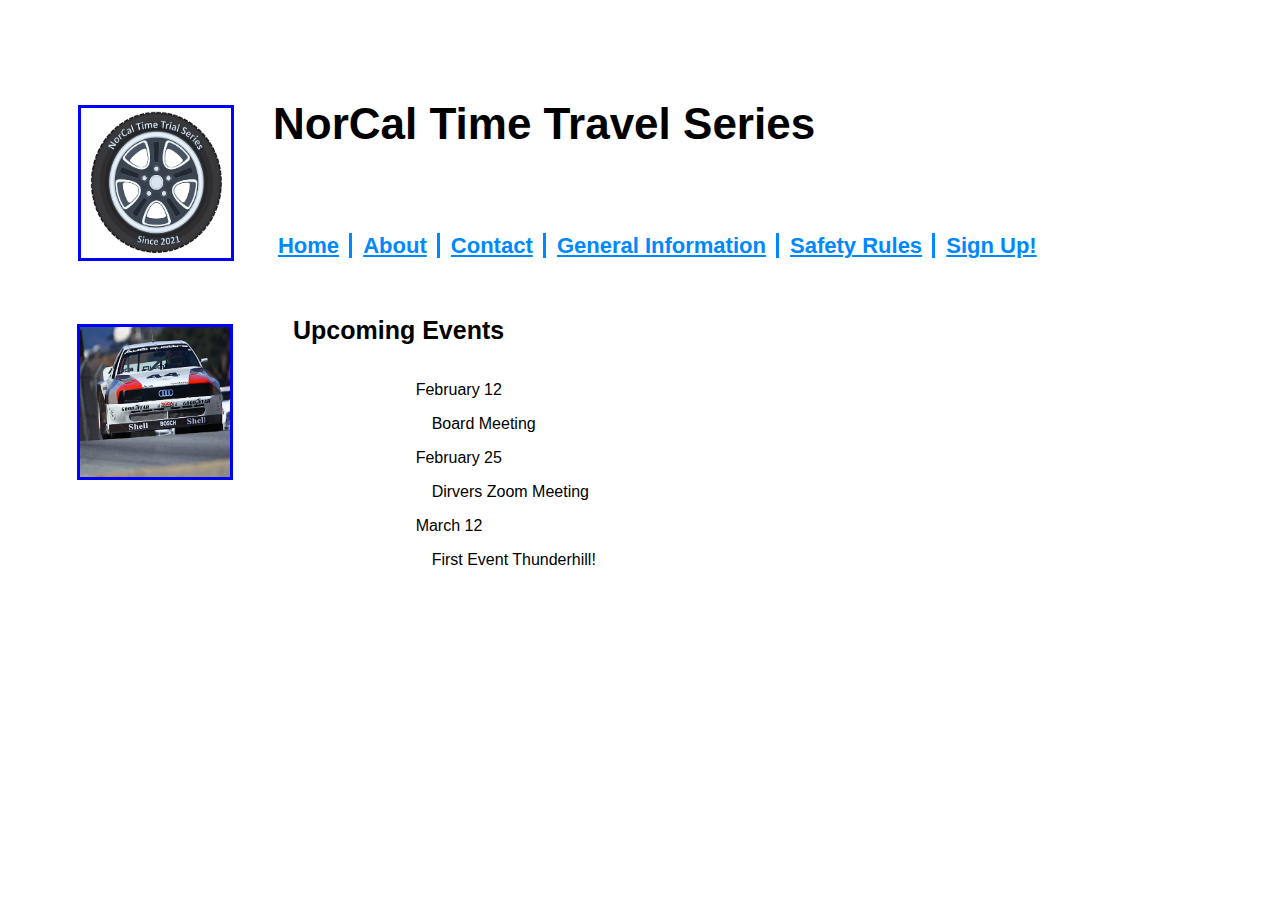
<file: project1/index.html>
<!DOCTYPE html>
<html lang="en">
<head>
    <meta charset="UTF-8">
    <meta http-equiv="X-UA-Compatible" content="IE=edge">
    <meta name="viewport" content="width=device-width, initial-scale=1.0">
    <title>Events on the NorCal Time Trials Series</title>
    <link rel="stylesheet" type="text/css" href="/asset/style/nctss_3.css">
</head>
<body>
    <header>
        
        <div class="container">
            <!--title block-->
            <h1 class="web title">NorCal Time Travel Series</h1>
            <img class="border" src="../asset/media/car1-3dda6fa4.png" alt="image 1" height="150px" width="150px">
            <h2>Upcoming Events</h2>
            <div class="logo">
                <img src="../asset/media/LOGO-fc6fecfc.png" alt="logo" height="150px" width="150px">
            </div>
            <!--end title block-->
        </div>
    </header>
    <section>    
    
        <nav class="navigation">
            <!--navigation menu-->
            <ul class="menu">
                <li><a href="index.html">Home</a></li>
                <li><a href="about.html">About</a></li>
                <li><a href="contact.html">Contact</a></li>
                <li><a href="info.html">General Information</a></li>
                <li><a href="safety.html">Safety Rules</a></li>
                <li><a href="registration.html">Sign Up!</a></li>
            </ul>
           
           
            
            <!--end navigation menu-->
        </nav>
    </section>
    <aside>
        <div class="calendar">
        <!--upcoming events-->
            <p>February 12</p>
            <p>&emsp;Board Meeting</p>
            <p>February 25</p>
            <p>&emsp;Dirvers Zoom Meeting</p>
            <p>March 12</p>
            <p>&emsp;First Event Thunderhill!</p>
            <!--end upcoming events-->
            </div>
    </aside>  
    
</body>
</html>
</file>
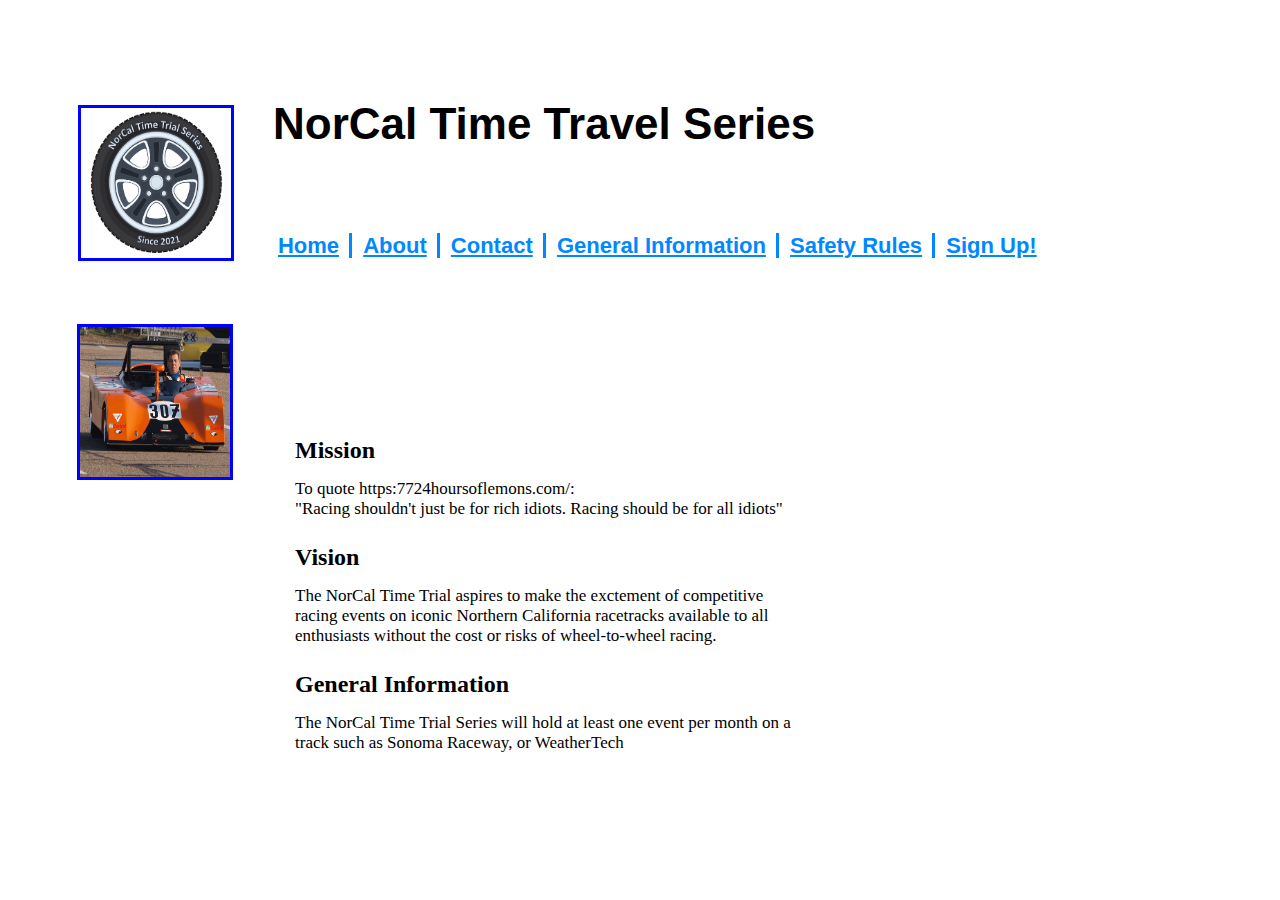
<file: project1/about.html>
<!DOCTYPE html>
<html lang="en">
<head>
    <meta charset="UTF-8">
    <meta http-equiv="X-UA-Compatible" content="IE=edge">
    <meta name="viewport" content="width=device-width, initial-scale=1.0">
    <title>About the NorCal Time Trials Series</title>
    <link rel="stylesheet" type="text/css" href="/asset/style/nctss_3.css">
</head>
<body>
    <header>
        <div class="container">
            <!--title block-->
            <h1 class="web title">NorCal Time Travel Series</h1>
            <img class="border" src="../asset/media/car2-8aeacf80.png" alt="car 2" height="150px" width="150px">
            <h2 class="hide"> About NCTTS </h2>
            <div class="logo">
                <img src="../asset/media/LOGO-fc6fecfc.png" alt="logo" height="150px" width="150px">
            </div>
        </div>
    </header>
    <section>
            
        <nav class="navigation">
            <!--navigation menu-->
            <ul class="menu">
                <li><a href="index.html">Home</a></li>
                <li><a href="about.html">About</a></li>
                <li><a href="contact.html">Contact</a></li>
                <li><a href="info.html">General Information</a></li>
                <li><a href="safety.html">Safety Rules</a></li>
                <li><a href="registration.html">Sign Up!</a></li>
            </ul>
            
            <!--end navigation menu-->
        </nav>
    </section>
    <aside>
        <div class="values">
            <!--mission vision info-->
            <h2>Mission</h2>
                <p>To quote https:7724hoursoflemons.com/:<br>
                    "Racing shouldn't just be for rich idiots. Racing should be for all idiots"
                </p>
            <h2>Vision</h2>
                <p>The NorCal Time Trial aspires to make the exctement of competitive<br>
                    racing events on iconic Northern California racetracks available to all<br>
                    enthusiasts without the cost or risks of wheel-to-wheel racing.
                </p>
            <h2>General Information</h2>
                <p>The NorCal Time Trial Series will hold at least one event per month on a<br>
                    track such as Sonoma Raceway, or WeatherTech
                </p>
            <!--end mission vision info-->
        </div>
    </aside>
</body>
</html>
</file>
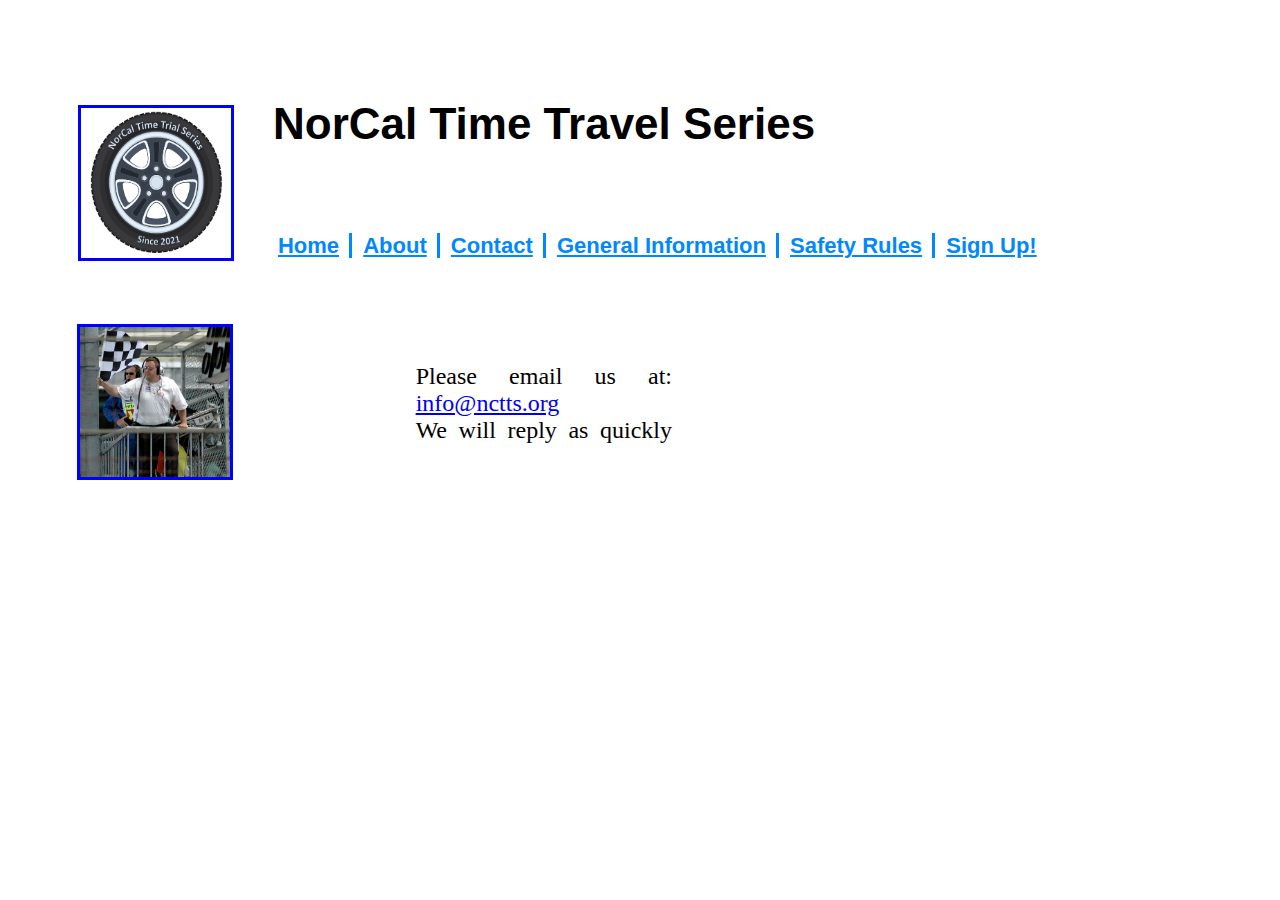
<file: project1/contact.html>
<!DOCTYPE html>
<html lang="en">
<head>
    <meta charset="UTF-8">
    <meta http-equiv="X-UA-Compatible" content="IE=edge">
    <meta name="viewport" content="width=device-width, initial-scale=1.0">
    <title>Contact the NorCal Time Trial Series</title>
    <link rel="stylesheet" type="text/css" href="/asset/style/nctss_3.css">
</head>
<body>
    <header>
    
        <div class="container">
            <!--title block-->
            <h1 class="web title">NorCal Time Travel Series</h1>
            <img class="border" src="../asset/media/car3-1c119d48.png" alt="car 3" height="150px" width="150px">
            <h2 class="hide">Contact</h2>
            <div class="logo">
                <img src="../asset/media/LOGO-fc6fecfc.png" alt="logo" height="150px" width="150px">
            </div>
            <!--end title block-->

        </div>
    </header>
    <section>    
    
        <nav class="navigation">
            <!--navigation menu-->
            <ul class="menu">
                <li><a href="index.html">Home</a></li>
                <li><a href="about.html">About</a></li>
                <li><a href="contact.html">Contact</a></li>
                <li><a href="info.html">General Information</a></li>
                <li><a href="safety.html">Safety Rules</a></li>
                <li><a href="registration.html">Sign Up!</a></li>
            </ul>
            <!--end navigation menu-->
        </nav>
    </section>
    <aside>
        <div class="contact">
            <!--email-->
            <p>Please email us at: <a href="mailto:info@nctts.org">info@nctts.org</a><br>
               We will reply as quickly as we can.</p>
            
            <!--end email-->
        </div>
    </aside>
    
</body>
</html>
</file>
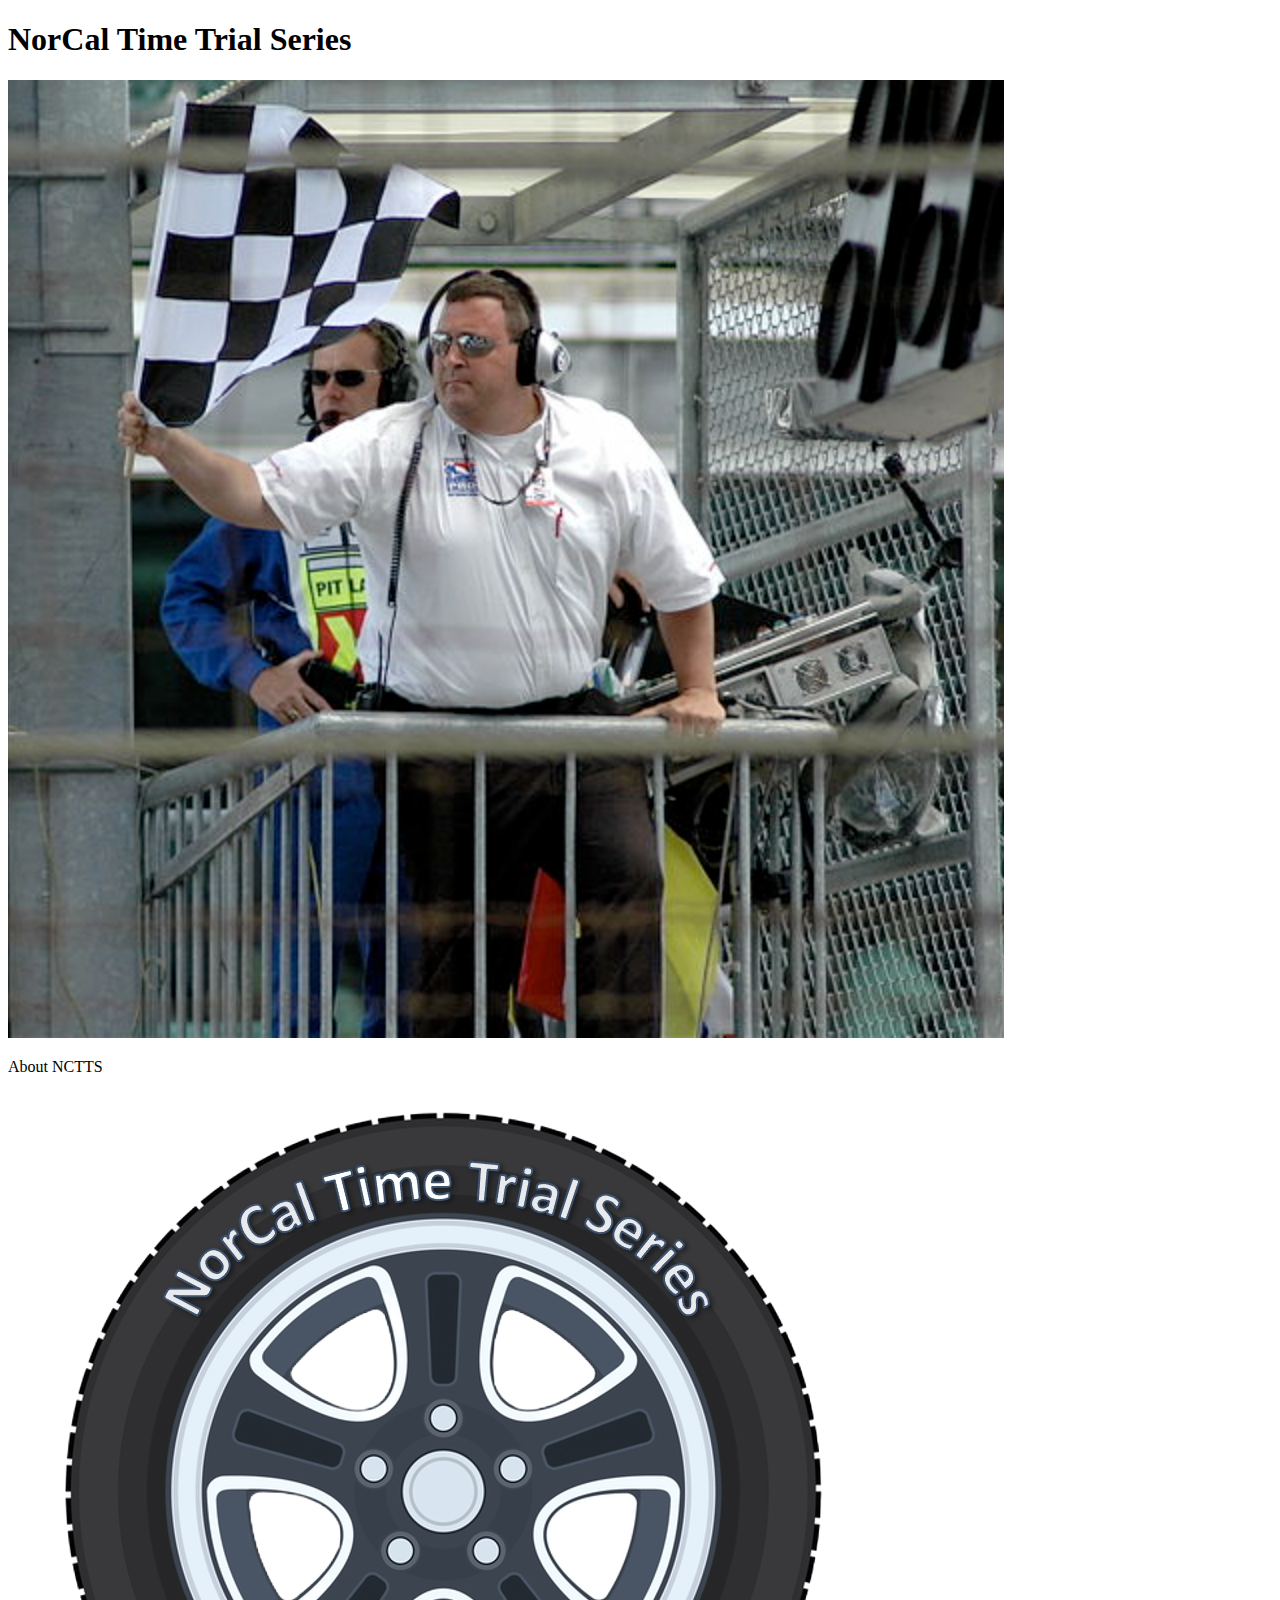
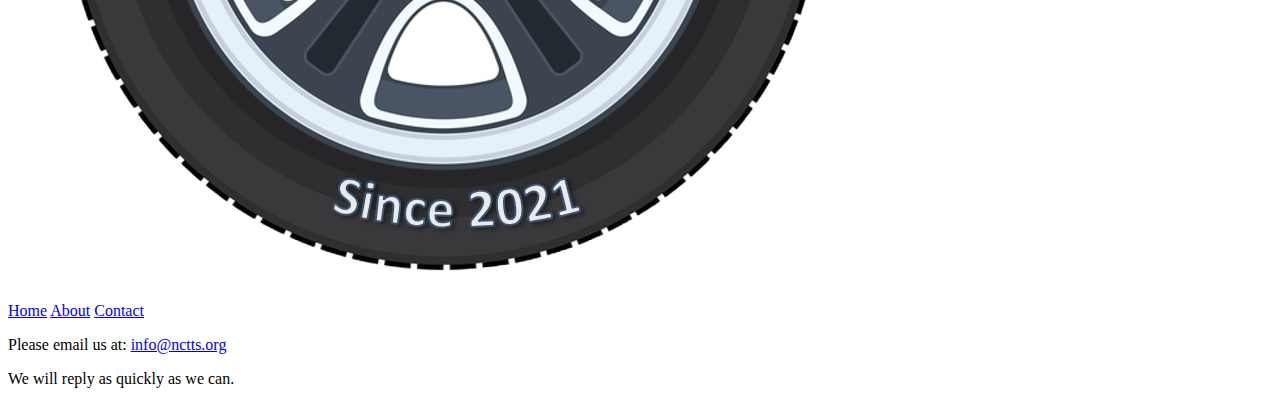
<file: project1/footer.html>
<!DOCTYPE html>
<html lang="en">
<head>
    <meta charset="UTF-8">
    <meta http-equiv="X-UA-Compatible" content="IE=edge">
    <meta name="viewport" content="width=device-width, initial-scale=1.0">
    <title>Contact the NorCal Time Trial Series</title>
</head>
<body>
    <header>
    
    
        <div>
            <!--title block footer-->
            <h1>NorCal Time Trial Series</h1>
            <img src="/asset/media/car3-1c119d48.png" alt="image3">
            <p>About NCTTS</p>
            <img src="/asset/media/LOGO-fc6fecfc.png" alt="logo">
            <!--end title block footer-->
        </div>
        <div>
            <nav>
                <!--navigation menu-->
                <a href="index.html">Home</a>
                <a href="section.html">About</a>
                <a href="footer.html">Contact</a>
                <!--end navigation menu-->
            </nav>
        </div>
    </header>
    <footer> 
        <div>
            <!--email-->
            <p>Please email us at: <a href="mailto:info@nctts.org">info@nctts.org</a></p>
                <p>We will reply as quickly as we can.</p>
            
            <!--end email-->
        </div>
    </footer>
    
</body>
</html>
</file>
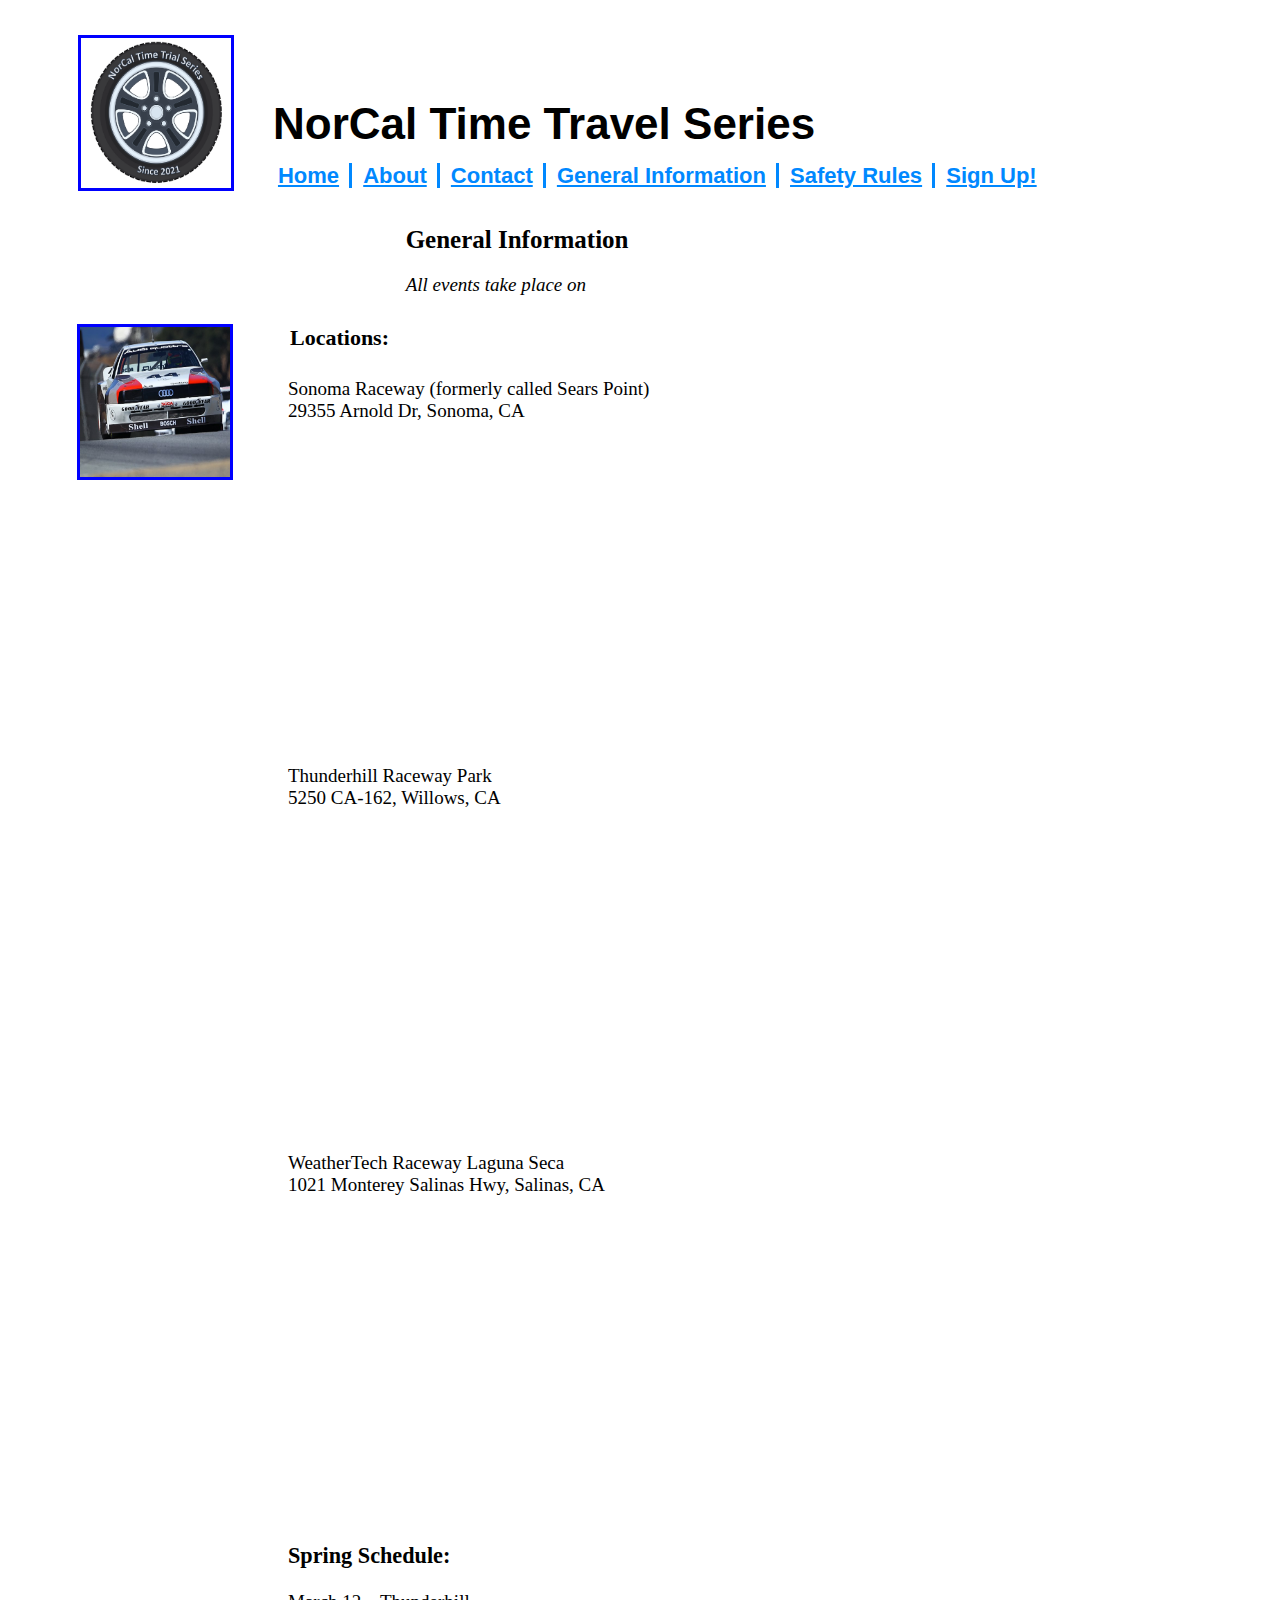
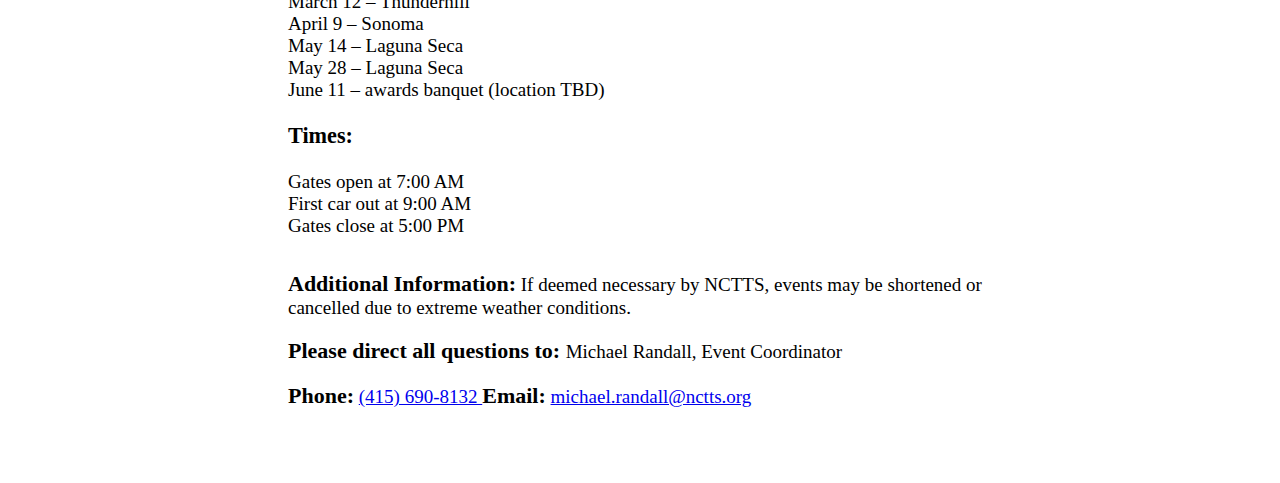
<file: project1/info.html>
<!DOCTYPE html>
<html lang="en">
<head>
    <meta charset="UTF-8">
    <meta http-equiv="X-UA-Compatible" content="IE=edge">
    <meta name="viewport" content="width=device-width, initial-scale=1.0">
    <title>NorCal Info</title>
    <link rel="stylesheet" type="text/css" href="/asset/style/nctss_3.css">
</head>
<body>
    <header>
        <div class="container">
            <!--title block-->
            <h1 class="web title">NorCal Time Travel Series</h1>
            <img class="border" src="../asset/media/car1-3dda6fa4.png" alt="image 1" height="150px" width="150px">
            <div class="logo">
                <img src="../asset/media/LOGO-fc6fecfc.png" alt="logo" height="150px" width="150px">
            </div>
            <!--end title block-->
        </div>
    </header>
    <aside>    
    
        <nav class="navigation">
            <!--navigation menu-->
            <ul class="menu">
                <li><a href="index.html">Home</a></li>
                <li><a href="about.html">About</a></li>
                <li><a href="contact.html">Contact</a></li>
                <li><a href="info.html">General Information</a></li>
                <li><a href="safety.html">Safety Rules</a></li>
                <li><a href="registration.html">Sign Up!</a></li>
            </ul>
           
           
            
            <!--end navigation menu-->
        </nav>
    </aside>
    <div class="main-container">
        <section class="information">
            <div class="description">
                <h2 class="description title"><b>General Information</b></h2>
                    <p class="description text"><i>All events take place on Saturday.</i></p>
            </div>
            <div class="container-information">
                <h3 class="location"><b>Locations:</b></h3>
                    <p>Sonoma Raceway (formerly called Sears Point)<br>
                            29355 Arnold Dr, Sonoma, CA</p>
                            <iframe src="https://www.google.com/maps/embed?pb=!1m18!1m12!1m3!1d3137.11027601881!2d-122.45728012417786!3d38.16087658982557!2m3!1f0!2f0!3f0!3m2!1i1024!2i768!4f13.1!3m3!1m2!1s0x8085aee4fafa9ce7%3A0x27b6f31a35f5ee5b!2sSonoma%20Raceway!5e0!3m2!1ses!2ses!4v1701345802481!5m2!1ses!2ses" width="600" height="450" style="border:0;" allowfullscreen="" loading="lazy" referrerpolicy="no-referrer-when-downgrade"></iframe>
                    <p>Thunderhill Raceway Park<br>
                            5250 CA-162, Willows, CA</p>
                            <iframe src="https://www.google.com/maps/embed?pb=!1m18!1m12!1m3!1d5985.342964020506!2d-122.33411586771102!3d39.539207448185856!2m3!1f0!2f0!3f0!3m2!1i1024!2i768!4f13.1!3m3!1m2!1s0x808300c80a69468f%3A0x19fa0a2cd52110fd!2sThunderhill%20Raceway%20Park!5e0!3m2!1ses!2ses!4v1701346033364!5m2!1ses!2ses" width="600" height="450" style="border:0;" allowfullscreen="" loading="lazy" referrerpolicy="no-referrer-when-downgrade"></iframe>
                    <p>WeatherTech Raceway Laguna Seca<br>
                            1021 Monterey Salinas Hwy, Salinas, CA</p>
                            <iframe src="https://www.google.com/maps/embed?pb=!1m18!1m12!1m3!1d8582.90125930032!2d-121.7579509697805!3d36.586787727015036!2m3!1f0!2f0!3f0!3m2!1i1024!2i768!4f13.1!3m3!1m2!1s0x808df089bfd5341b%3A0xddbb6644155538c0!2sLaguna%20Seca!5e0!3m2!1ses!2ses!4v1701346101777!5m2!1ses!2ses" width="600" height="450" style="border:0;" allowfullscreen="" loading="lazy" referrerpolicy="no-referrer-when-downgrade"></iframe>
                <h3><b>Spring Schedule:</b></h3>
                    <p>March 12 – Thunderhill<br>
                        April 9 – Sonoma<br>
                        May 14 – Laguna Seca<br>
                        May 28 – Laguna Seca<br>
                        June 11 – awards banquet (location TBD)<br></p>
                <h3><b>Times:</b></h3>
                    <p>Gates open at 7:00 AM<br>
                        First car out at 9:00 AM<br>
                        Gates close at 5:00 PM</p>
            </div>         
        </section>
        <aside class="additional">
            <p><b>Additional Information:</b> If deemed necessary by NCTTS, events may be shortened or <br>cancelled due to extreme weather conditions.<br></p>
            <p><b>Please direct all questions to: </b>Michael Randall, Event Coordinator<br></p>
            <p><b>Phone:</b> <a href="tel:(415) 690-8132"> (415) 690-8132 </a><b> Email:</b> <a href="mailto:michael.randall@nctts.org">michael.randall@nctts.org</a></p>
    </div>
</body>
</html>
</file>
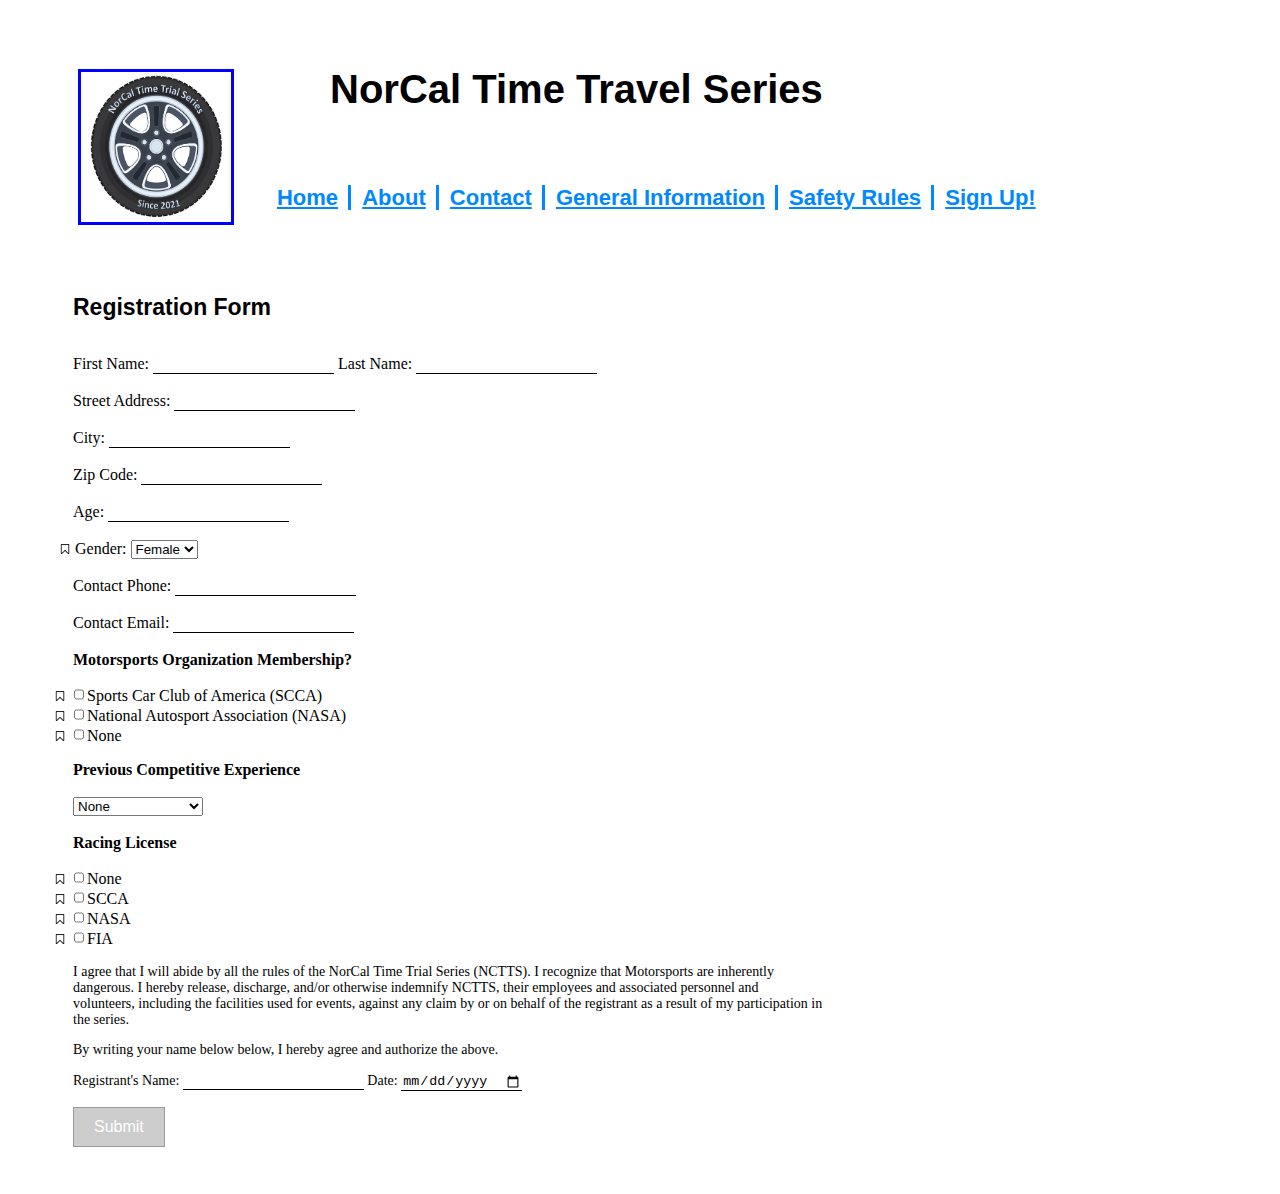
<file: project1/registration.html>
<!DOCTYPE html>
<html lang="en">
<head>
    <meta charset="UTF-8">
    <meta http-equiv="X-UA-Compatible" content="IE=edge">
    <meta name="viewport" content="width=device-width, initial-scale=1.0">
    <title>Registration Form</title>
    <link rel="stylesheet" type="text/css" href="/asset/style/nctss_4.css">
</head>
<body>
    <header>
        <div class="container">
            <!--title block-->
            <h1 class="web title">NorCal Time Travel Series</h1>
            <div class="logo">
                <img src="../asset/media/LOGO-fc6fecfc.png" alt="logo" height="150px" width="150px">
            </div>
            <h2 class="registration-title">Registration Form</h2>
            
        </div>

    </header>
    <section>
        <div class="registration">
            <form action="/project1/show_data.html" method="get" id="registrationform">
                <label for="first_name">First Name: </label>
                <input type="text" id="first_name" name="first_name">
                <label for="last_name">Last Name: </label>
                <input type="text" id="last_name" name="last_name">
            <br><br>
                <label for="street_address">Street Address: </label>
                <input type="text" id="street_address" name="street_address">
            <br><br> 
                <label for="city">City: </label>
                <input type="text" id="city" name="city">
            <br><br> 
                <label for="zip_code">Zip Code: </label>
                <input type="number" id="zip_code" name="zip_code">
            <br><br>
                <label for="age">Age: </label>
                <input type="number" id="age" name="age">
            <br><br>
            
                <label for="gender"><img src="../asset/media/marcador-blanco.png" alt="marker" height="10px" width="10px">Gender:</label>   
                <select id="gender" name="gender" form="registrationform">
                        <option value="female">Female</option>
                        <option value="male">Male</option>
                </select>
                
            <br><br>
                <label for="phone">Contact Phone: </label>
                <input type="tel" id="phone" name="phone">
            <br><br>
                <label for="email">Contact Email: </label>
            
                <input type="text" id="email" name="email">
                
            <br><br>
            
            <label for="membership"><b>Motorsports Organization Membership?</b></label>
                <details open>
                    <summary> </summary>
                    <ul>
                        <li>
                            <label><img src="../asset/media/marcador-blanco.png" alt="marker" height="10px" width="10px"><input type="checkbox" name="membership" value="SCCA" />Sports Car Club of America (SCCA)</label>
                            
                        </li>
                        <li>
                            <label><img src="../asset/media/marcador-blanco.png" alt="marker" height="10px" width="10px"><input type="checkbox" name="membership" value="NASA" />National Autosport Association (NASA)</label>
                        </li>
                        <li>
                            <label><img src="../asset/media/marcador-blanco.png" alt="marker" height="10px" width="10px"><input type="checkbox" name="membership" value="none" />None</label>
                        </li>
                    </ul>
                </details>
            
            <label for="experience"><b>Previous Competitive Experience</b></label>
            <br><br>
                
            <select id="experience" name="experience" form="registrationform">
                <option value="none">None</option>
                <option value="HPDE">HPDE/Track Days</option>
                <option value="autocross">Autocross</option>
                <option value="1yr">One Year</option>
                <option value="2yrs">Two Years</option>
                <option value="+2yrs">Over two years</option>
                
            </select>
            <br><br>
            <label for="license"><b>Racing License</b></label>
            
            <details open>
                <summary> </summary>
                <ul>
                    <li>
                        <label><img src="../asset/media/marcador-blanco.png" alt="marker" height="10px" width="10px"><input type="checkbox" name="license" value="none" />None</label>
                        
                    </li>
                    <li>
                        <label><img src="../asset/media/marcador-blanco.png" alt="marker" height="10px" width="10px"><input type="checkbox" name="license" value="SCCA" />SCCA</label>
                    </li>
                    <li>
                        <label><img src="../asset/media/marcador-blanco.png" alt="marker" height="10px" width="10px"><input type="checkbox" name="license" value="NASA" />NASA</label>
                    </li>
                    <li>
                        <label><img src="../asset/media/marcador-blanco.png" alt="marker" height="10px" width="10px"><input type="checkbox" name="license" value="FIA" />FIA</label>
                    </li>
                </ul>
            </details>
            
            <div class="agreement">
            <p>I agree that I will abide by all the rules of the NorCal Time Trial Series (NCTTS). I recognize that Motorsports are inherently <br>dangerous. I hereby release, discharge, and/or otherwise indemnify NCTTS, their employees and associated personnel and <br>volunteers, including the facilities used for events, against any claim by or on behalf of the registrant as a result of my participation in <br>the series.</p>
            <p>By writing your name below below, I hereby agree and authorize the above.</p>
            
            
                <label for="registrant-name">Registrant's Name: </label>
                <input type="text" id="registrant-name" name="registrant-name">
                <label for="date">Date: </label>
                <input type="date" id="date" name="date">
                <br><br>
                <input type="submit" value="Submit">
            </div>
            </form>
        </div>
    </section>
   
    
     <aside>      
         <nav class="navigation-registration">
            <ul class="menu-navigation-registration">
                    <li><a href="index.html">Home</a></li>
                    <li><a href="about.html">About</a></li>
                    <li><a href="contact.html">Contact</a></li>
                    <li><a href="info.html">General Information</a></li>
                    <li><a href="safety.html">Safety Rules</a></li>
                    <li><a href="registration.html">Sign Up!</a></li>
            </ul> 
        </nav>
    </aside>
        
</body>
</html>
</file>
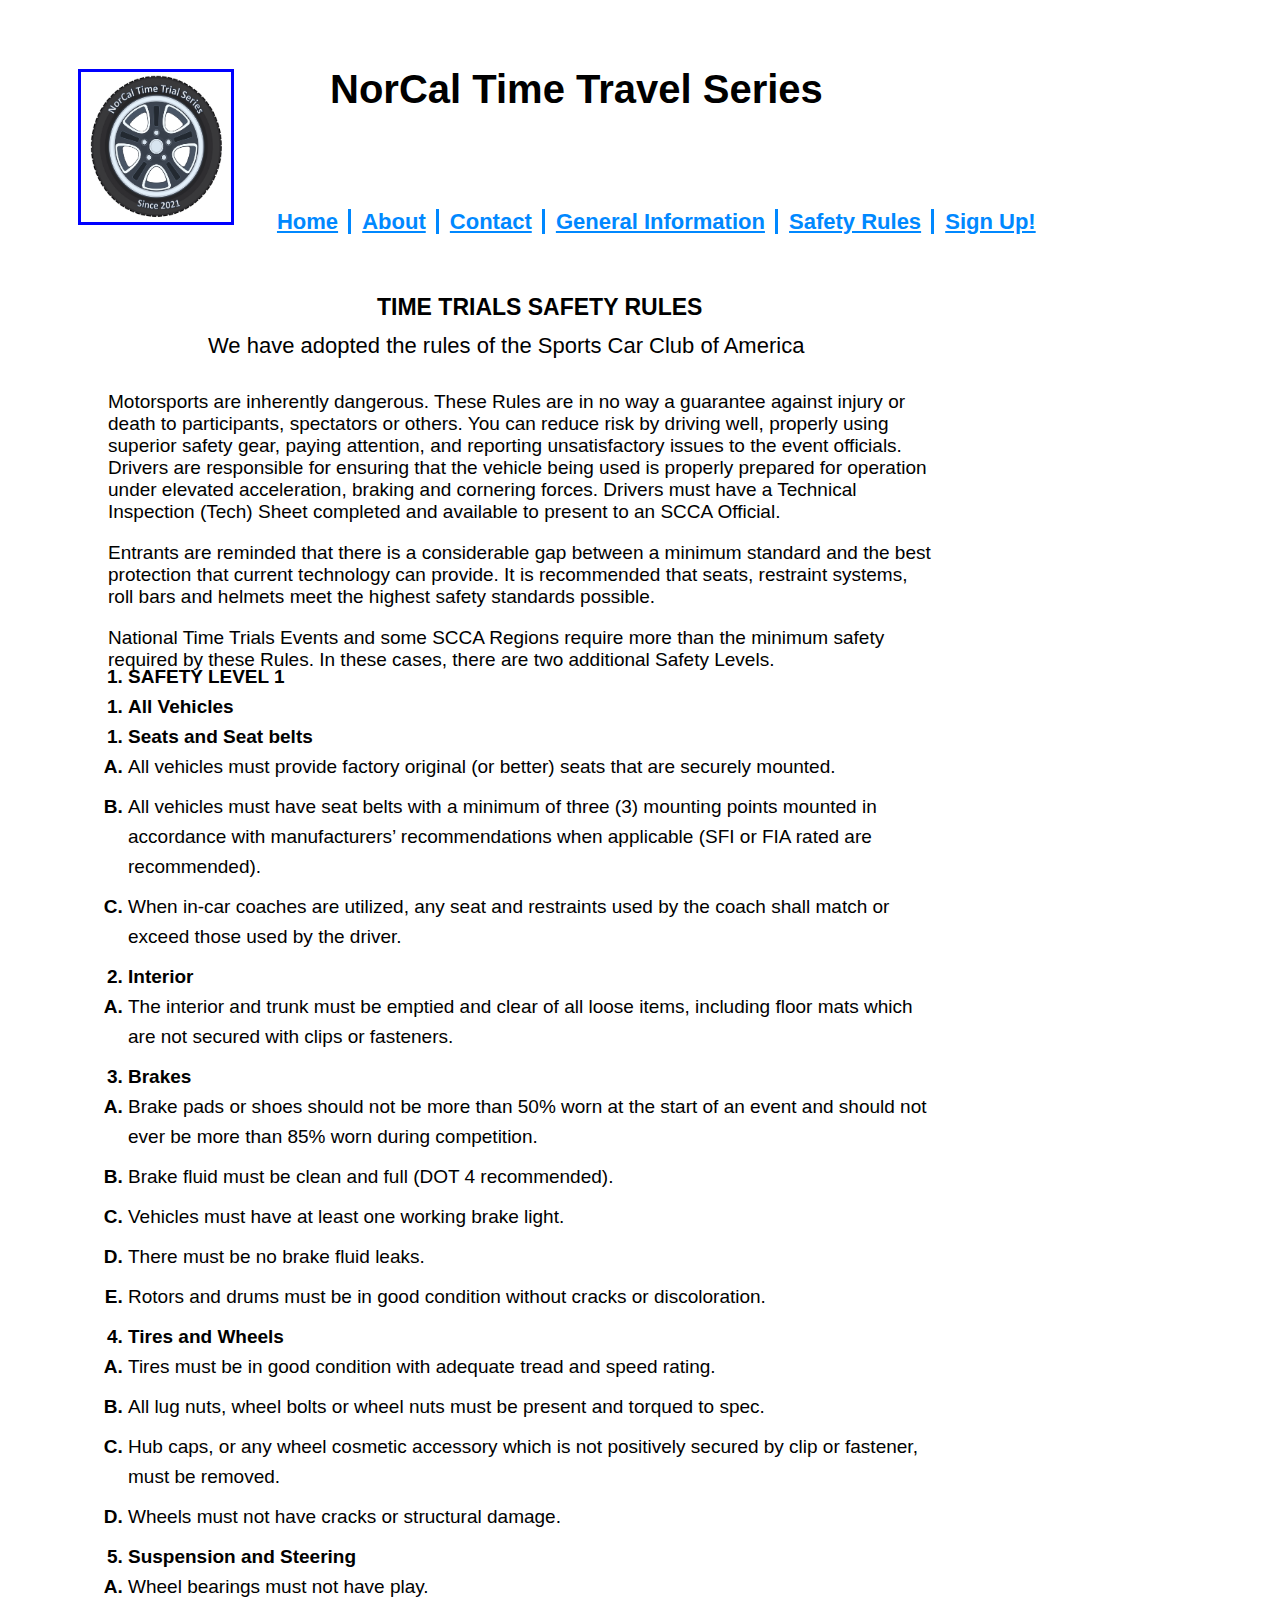
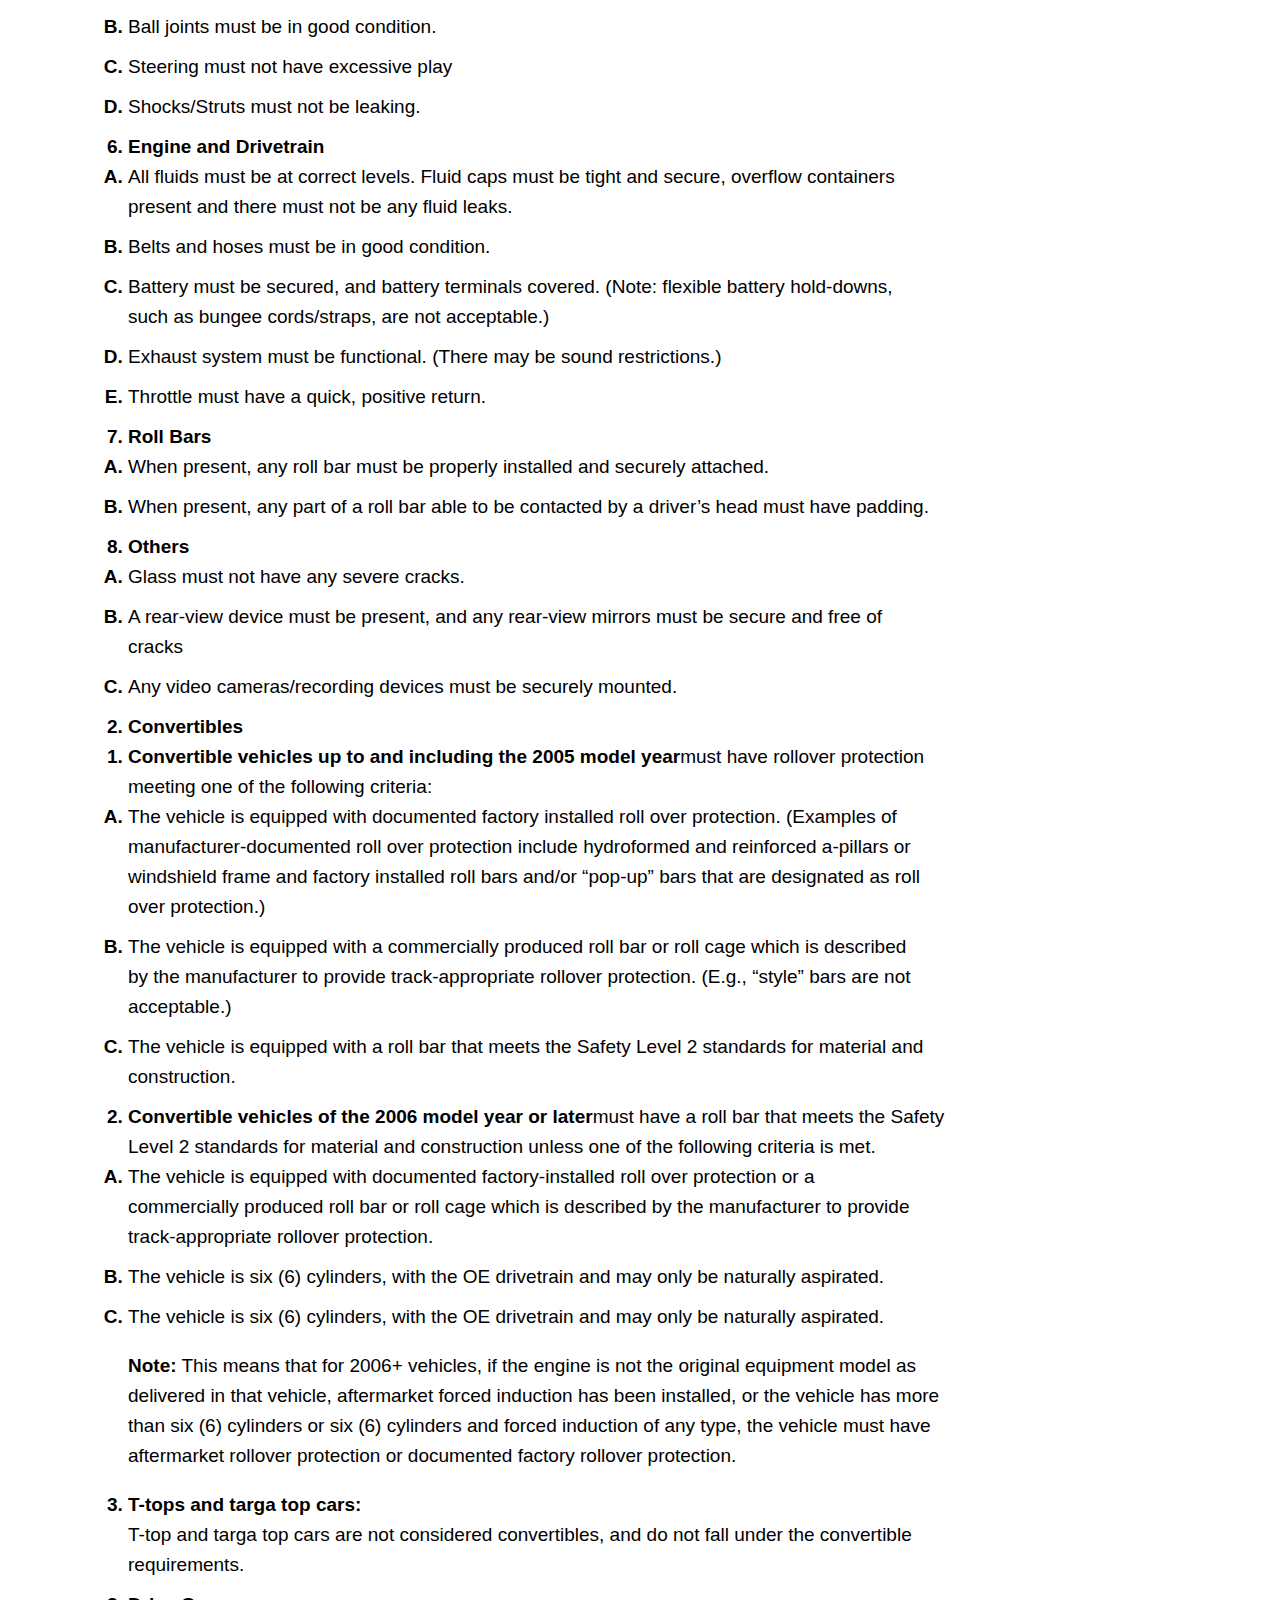
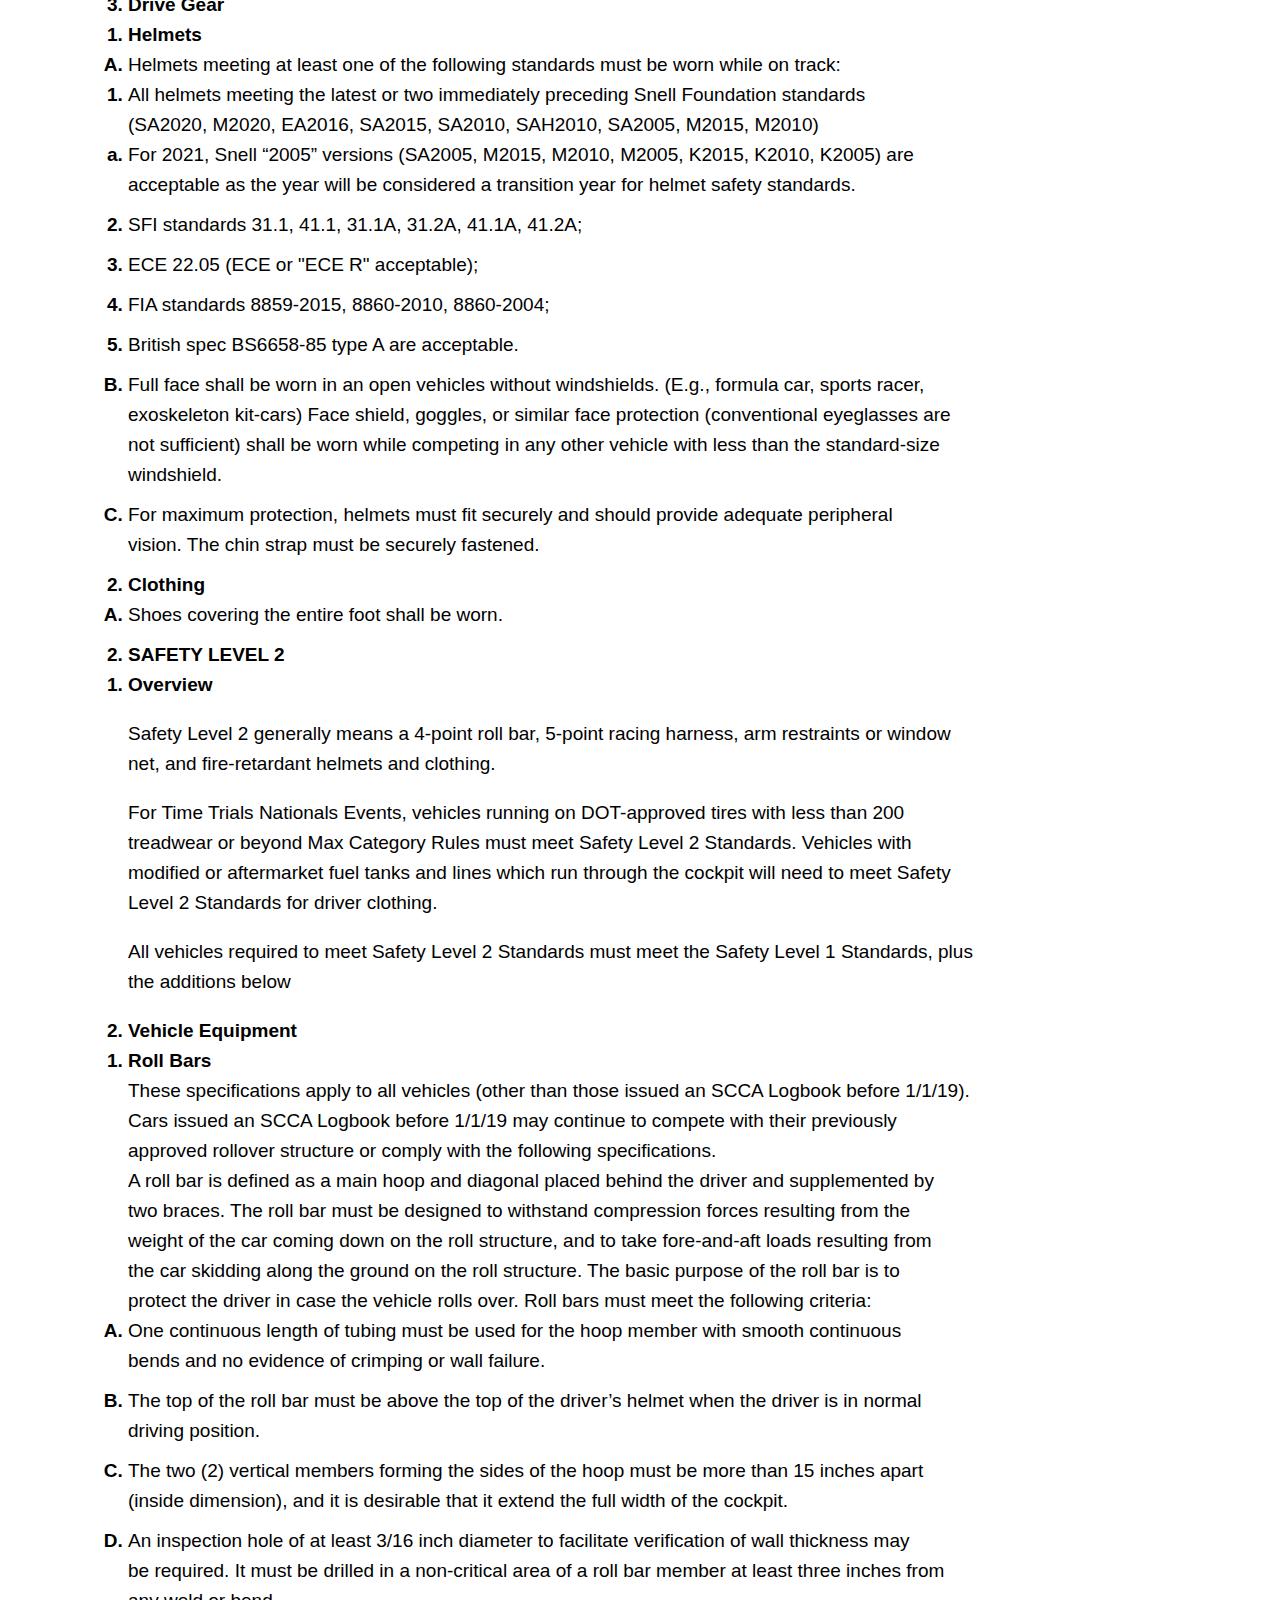
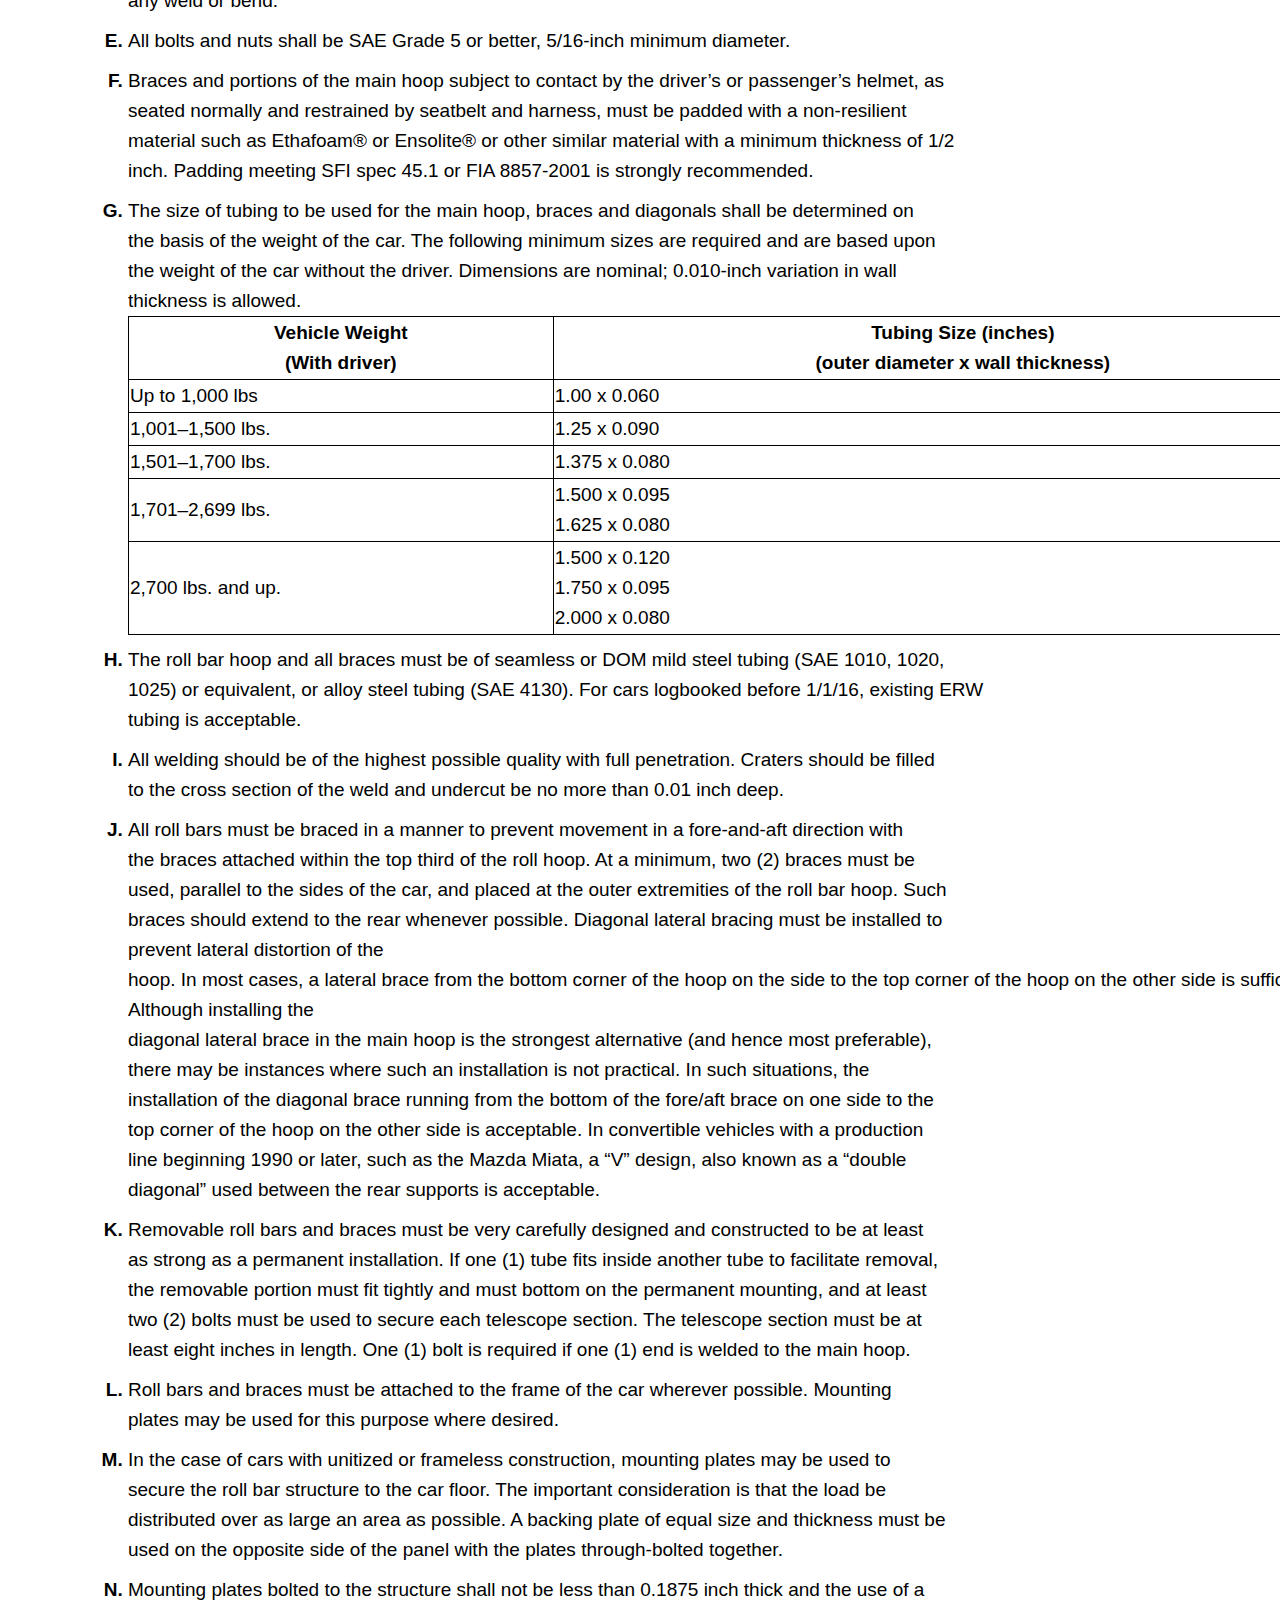
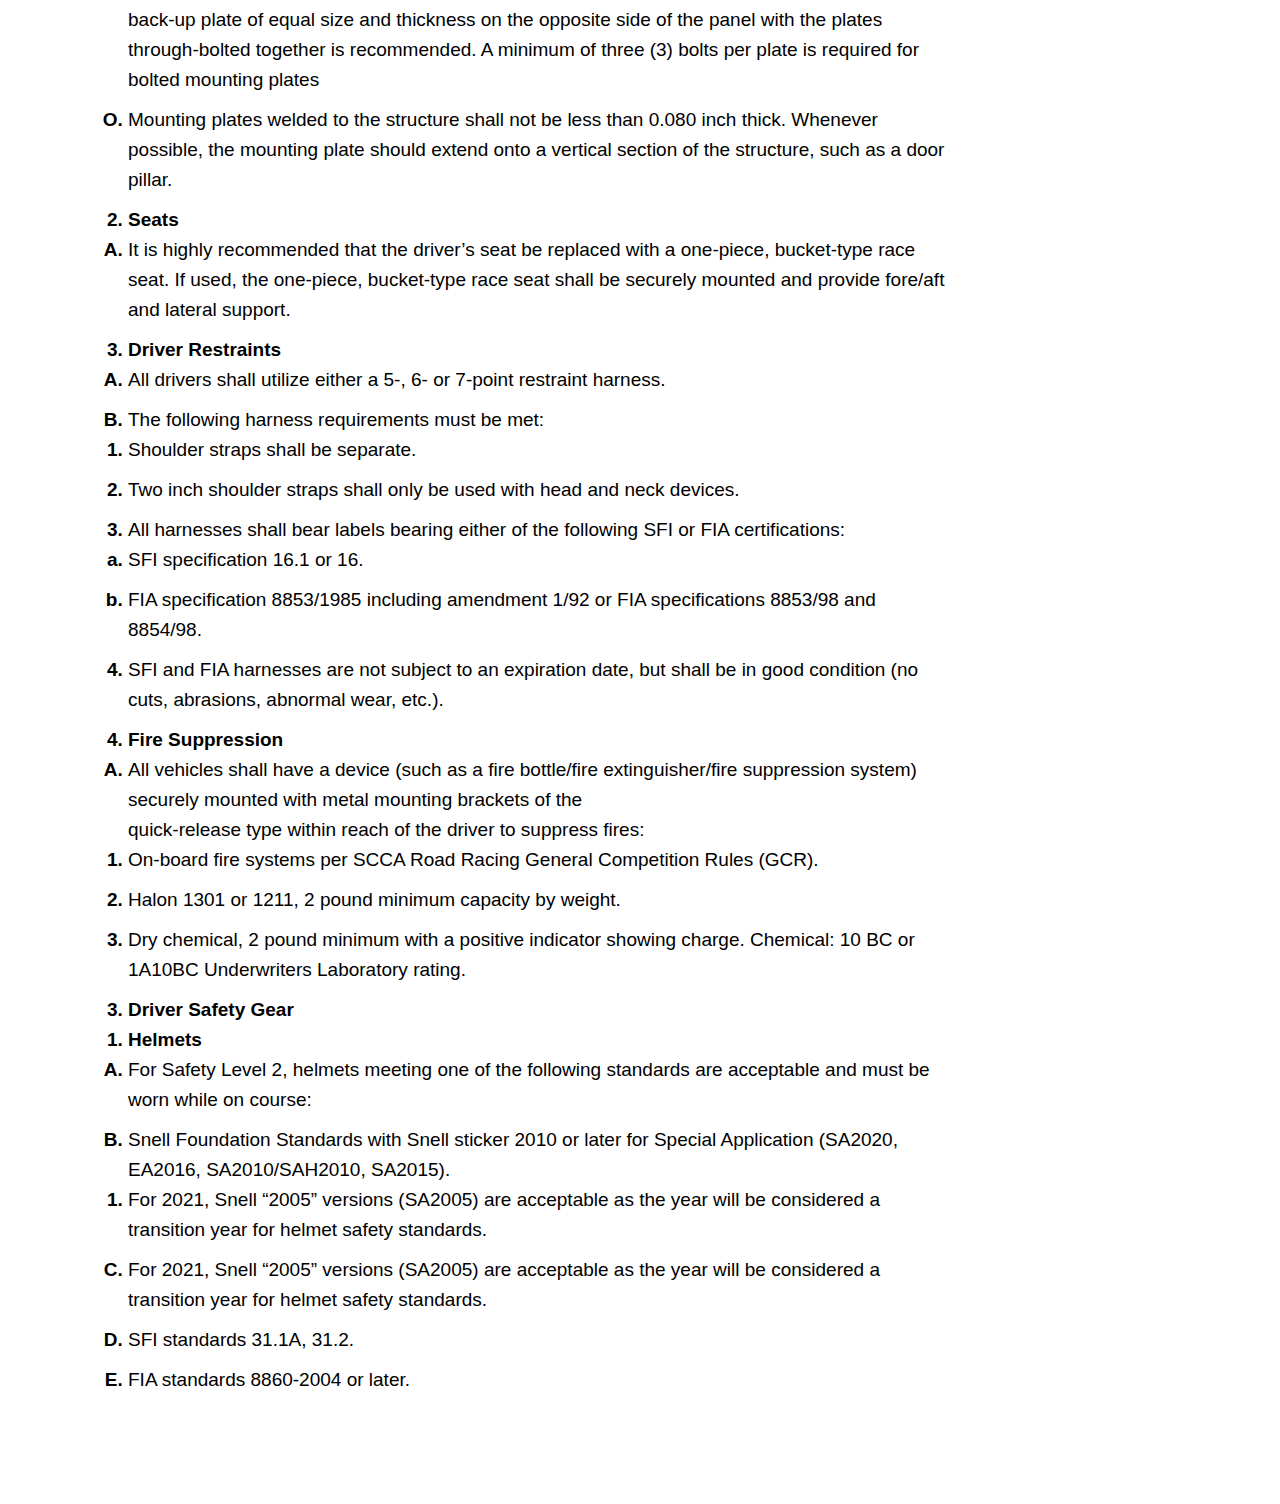
<file: project1/safety.html>
<!DOCTYPE html>
<html lang="en">
<head>
    <meta charset="UTF-8">
    <meta http-equiv="X-UA-Compatible" content="IE=edge">
    <meta name="viewport" content="width=device-width, initial-scale=1.0">
    <title>NorCal Safety Rules</title>
    <link rel="stylesheet" type="text/css" href="/asset/style/nctss_4.css">
</head>
<body>
    <header>
        <div class="container">
            <!--title block-->
            <h1 class="web title">NorCal Time Travel Series</h1>
            <div class="logo">
                <img src="../asset/media/LOGO-fc6fecfc.png" alt="logo" height="150px" width="150px">
            </div>
            <h2>TIME TRIALS SAFETY RULES</h2>
            <div class="introduction">
            <p>We have adopted the rules of the Sports Car Club of America</p>
            </div>
            <div class="paragraph"
            
            <p>Motorsports are inherently dangerous. These Rules are in no way a guarantee against injury or<br> 
                death to participants, spectators or others. You can reduce risk by driving well, properly using<br>
                superior safety gear, paying attention, and reporting unsatisfactory issues to the event officials.<br>
                Drivers are responsible for ensuring that the vehicle being used is properly prepared for operation<br>
                under elevated acceleration, braking and cornering forces. Drivers must have a Technical<br>
                Inspection (Tech) Sheet completed and available to present to an SCCA Official.<br></p>
            <p>Entrants are reminded that there is a considerable gap between a minimum standard and the best<br>
                protection that current technology can provide. It is recommended that seats, restraint systems,<br>
                roll bars and helmets meet the highest safety standards possible.<br></p>
            <p>National Time Trials Events and some SCCA Regions require more than the minimum safety<br>
                required by these Rules. In these cases, there are two additional Safety Levels.<br></p>
           </div>
            
            <!--end title block-->
        </div>
    </header>
    <aside>    
    
        <nav class="navigation">
            <!--navigation menu-->
            <ul class="menu">
                <li><a href="index.html">Home</a></li>
                <li><a href="about.html">About</a></li>
                <li><a href="contact.html">Contact</a></li>
                <li><a href="info.html">General Information</a></li>
                <li><a href="safety.html">Safety Rules</a></li>
                <li><a href="registration.html">Sign Up!</a></li>
            </ul>
            <!--end navigation menu-->
        </nav>
    </aside>
    <section class="safety-levels">
        <ol class="level-1">
            <li><b>SAFETY LEVEL 1<br></b>
                <ol class="level-2">
                    <li><b>All Vehicles</b>
                        <ol class="level-3">
                            <li><b>Seats and Seat belts</b>
                                <ol class="level-4">
                                    <li>All vehicles must provide factory original (or better) seats that are securely mounted.</li>
                                    <li>All vehicles must have seat belts with a minimum of three (3) mounting points mounted in <br>accordance with manufacturers’ recommendations when applicable (SFI or FIA rated are <br>recommended).</li>
                                    <li>When in-car coaches are utilized, any seat and restraints used by the coach shall match or <br>exceed those used by the driver.</li>
                                </ol>
                            </li>
                            <li><b>Interior</b>
                                <ol class="level-4">
                                    <li>The interior and trunk must be emptied and clear of all loose items, including floor mats which <br>are not secured with clips or fasteners.</li>
                                </ol>
                            </li>
                            <li><b>Brakes</b>
                                <ol class="level-4">
                                    <li>Brake pads or shoes should not be more than 50% worn at the start of an event and should not <br>ever be more than 85% worn during competition.</li>
                                    <li>Brake fluid must be clean and full (DOT 4 recommended).</li>
                                    <li>Vehicles must have at least one working brake light.</li>
                                    <li>There must be no brake fluid leaks.</li>
                                    <li>Rotors and drums must be in good condition without cracks or discoloration.</li>
                                </ol>
                            </li>
                              
                            <li><b>Tires and Wheels</b>
                                <ol class="level-4">
                                    <li>Tires must be in good condition with adequate tread and speed rating.</li>
                                    <li>All lug nuts, wheel bolts or wheel nuts must be present and torqued to spec.</li>
                                    <li>Hub caps, or any wheel cosmetic accessory which is not positively secured by clip or fastener, <br>must be removed.</li>
                                    <li>Wheels must not have cracks or structural damage.</li>
                                </ol>
                            </li>
                            <li><b>Suspension and Steering</b>
                                <ol class="level-4">
                                    <li>Wheel bearings must not have play.</li>
                                    <li>Ball joints must be in good condition.</li>
                                    <li>Steering must not have excessive play</li>
                                    <li>Shocks/Struts must not be leaking.</li>
                                </ol>
                            </li>
                            <li><b>Engine and Drivetrain</b>
                                <ol class="level-4">
                                    <li>All fluids must be at correct levels. Fluid caps must be tight and secure, overflow containers <br>present and there must not be any fluid leaks.</li>
                                    <li>Belts and hoses must be in good condition.</li>
                                    <li>Battery must be secured, and battery terminals covered. (Note: flexible battery hold-downs, <br>such as bungee cords/straps, are not acceptable.)</li>
                                    <li>Exhaust system must be functional. (There may be sound restrictions.)</li>
                                    <li>Throttle must have a quick, positive return.</li>
                                </ol>
                            </li>
                            <li><b>Roll Bars</b>
                                <ol class="level-4">
                                    <li>When present, any roll bar must be properly installed and securely attached.</li>
                                    <li>When present, any part of a roll bar able to be contacted by a driver’s head must have padding.</li>
                                </ol>
                            </li>
                            <li><b>Others</b>
                                <ol class="level-4">
                                    <li>Glass must not have any severe cracks.</li>
                                    <li>A rear-view device must be present, and any rear-view mirrors must be secure and free of <br>cracks</li>
                                    <li>Any video cameras/recording devices must be securely mounted.</li>
                                </ol>
                            </li>
                        </ol>
                    </li>
                      
                    <li><b>Convertibles</b>
                    
                        <ol class="level-3">
                            <li><b>Convertible vehicles up to and including the 2005 model year</b>must have rollover protection <br>meeting one of the following criteria:
                                <ol class="level-4">
                                    <li>The vehicle is equipped with documented factory installed roll over protection. (Examples of <br>manufacturer-documented roll over protection include hydroformed and reinforced a-pillars or <br>windshield frame and factory installed roll bars and/or “pop-up” bars that are designated as roll <br>over protection.)</li>
                                    <li>The vehicle is equipped with a commercially produced roll bar or roll cage which is described <br>by the manufacturer to provide track-appropriate rollover protection. (E.g., “style” bars are not <br>acceptable.)</li>
                                    <li>The vehicle is equipped with a roll bar that meets the Safety Level 2 standards for material and <br>construction.</li>
                                </ol>
                            </li>
                            <li><b>Convertible vehicles of the 2006 model year or later</b>must have a roll bar that meets the Safety <br>Level 2 standards for material and construction unless one of the following criteria is met.
                                <ol class="level-4">
                                    <li>The vehicle is equipped with documented factory-installed roll over protection or a <br>commercially produced roll bar or roll cage which is described by the manufacturer to provide <br>track-appropriate rollover protection.</li>
                                    <li>The vehicle is six (6) cylinders, with the OE drivetrain and may only be naturally aspirated.</li>
                                    <li>The vehicle is six (6) cylinders, with the OE drivetrain and may only be naturally aspirated.</li>
                                    <p><b>Note:</b> This means that for 2006+ vehicles, if the engine is not the original equipment model as <br>delivered in that vehicle,  aftermarket forced induction has been installed, or the vehicle has more <br>than six (6) cylinders or six (6) cylinders and forced induction of any type, the vehicle must have <br>aftermarket rollover protection or documented factory rollover protection.</p>
                                </ol>
                            </li>
                         
                            <li><b>T-tops and targa top cars: </b><br>T-top and targa top cars are not considered convertibles, and do not fall under the convertible <br>requirements.</li>
                        </ol>
                    </li>
                    <li><b>Drive Gear</b>
                        <ol class="level-3">
                            <li><b>Helmets</b>
                                <ol class="level-4">
                                    <li>Helmets meeting at least one of the following standards must be worn while on track:
                                        <ol class="level-5">
                                            <li>All helmets meeting the latest or two immediately preceding Snell Foundation standards <br>(SA2020, M2020, EA2016, SA2015, SA2010, SAH2010, SA2005, M2015, M2010)
                                                <ol class="level-6">
                                                    <li>For 2021, Snell “2005” versions (SA2005, M2015, M2010, M2005, K2015, K2010, K2005) are <br>acceptable as the year will be considered a transition year for helmet safety standards.</li>
                                                </ol>
                                            </li>
                                            <li>SFI standards 31.1, 41.1, 31.1A, 31.2A, 41.1A, 41.2A;</li>
                                            <li>ECE 22.05 (ECE or "ECE R" acceptable);</li>
                                            <li>FIA standards 8859-2015, 8860-2010, 8860-2004;</li>
                                            <li>British spec BS6658-85 type A are acceptable.</li>
                                        </ol>
                                    </li>
                                    <li>Full face shall be worn in an open vehicles without windshields. (E.g., formula car, sports racer, <br>exoskeleton kit-cars) Face shield, goggles, or similar face protection (conventional eyeglasses are <br>not sufficient) shall be worn while competing in any other vehicle with less than the standard-size <br>windshield.</li>
                                    <li>For maximum protection, helmets must fit securely and should provide adequate peripheral <br>vision. The chin strap must be securely fastened.</li>
                                </ol>
                            </li>
                             
                            <li><b>Clothing</b>
                                <ol class="level-4">
                                    <li>Shoes covering the entire foot shall be worn.</li>
                                </ol>
                            </li>
                              
                        </ol>
                    </li>
                </ol>
            </li>
            <li><b>SAFETY LEVEL 2</b>
                <ol class="level-2">
                    <li><b>Overview</b>
                    <p>Safety Level 2 generally means a 4-point roll bar, 5-point racing harness, arm restraints or window <br>net, and fire-retardant helmets and clothing.
                    </p>
                    <p>For Time Trials Nationals Events, vehicles running on DOT-approved tires with less than 200 <br>treadwear or beyond Max Category Rules must meet Safety Level 2 Standards. Vehicles with <br>modified or aftermarket fuel tanks and lines which run through the cockpit will need to meet Safety <br>Level 2 Standards for driver clothing.</p>
                    <p>All vehicles required to meet Safety Level 2 Standards must meet the Safety Level 1 Standards, plus <br>the additions below</p>
                    </li>
                    <li><b>Vehicle Equipment</b>
                        <ol class="level-3">
                            <li><b>Roll Bars</b> <br>These specifications apply to all vehicles (other than those issued an SCCA Logbook before 1/1/19). <br>Cars issued an SCCA Logbook before 1/1/19 may continue to compete with their previously <br>approved rollover structure or comply with the following specifications.<br>
                            A roll bar is defined as a main hoop and diagonal placed behind the driver and supplemented by <br>two braces. The roll bar must be designed to withstand compression forces resulting from the <br>weight of the car coming down on the roll structure, and to take fore-and-aft loads resulting from <br>the car skidding along the ground on the roll structure. The basic purpose of the roll bar is to <br>protect the driver in case the vehicle rolls over. Roll bars must meet the following criteria:<br>
                            
                                <ol class="level-4">
                                    <li>One continuous length of tubing must be used for the hoop member with smooth continuous <br>bends and no evidence of crimping or wall failure.</li>
                                    <li>The top of the roll bar must be above the top of the driver’s helmet when the driver is in normal <br>driving position.</li>
                                    <li>The two (2) vertical members forming the sides of the hoop must be more than 15 inches apart <br>(inside dimension), and it is desirable that it extend the full width of the cockpit.</li>
                                    <li>An inspection hole of at least 3/16 inch diameter to facilitate verification of wall thickness may <br>be required. It must be drilled in a non-critical area of a roll bar member at least three inches from <br>any weld or bend.</li>
                                    <li>All bolts and nuts shall be SAE Grade 5 or better, 5/16-inch minimum diameter.</li>
                                    <li>Braces and portions of the main hoop subject to contact by the driver’s or passenger’s helmet, as <br>seated normally and restrained by seatbelt and harness, must be padded with a non-resilient <br>material such as Ethafoam® or Ensolite® or other similar material with a minimum thickness of 1/2 <br>inch. Padding meeting SFI spec 45.1 or FIA 8857-2001 is strongly recommended.</li>
                                    <li>The size of tubing to be used for the main hoop, braces and diagonals shall be determined on <br>the basis of the weight of the car. The following minimum sizes are required and are based upon <br>the weight of the car without the driver. Dimensions are nominal; 0.010-inch variation in wall <br>thickness is allowed.<br>
                                        <table style="width: 100%;">
                                            <tr>
                                                <th><b>Vehicle Weight <br>(With driver)</b></th>
                                                <th><b>Tubing Size (inches) <br>(outer diameter x wall thickness)</b></th>
                                            </tr>
                                            <tr>
                                                <td>Up to 1,000 lbs</td>
                                                <td>1.00 x 0.060</td>
                                            </tr>
                                            <tr>
                                                <td>1,001–1,500 lbs.</td>
                                                <td>1.25 x 0.090</td>
                                            </tr>
                                            <tr>
                                                <td>1,501–1,700 lbs.</td>
                                                <td>1.375 x 0.080</td>
                                            </tr>
                                            <tr>
                                                <td>1,701–2,699 lbs.</td>
                                                <td>1.500 x 0.095<br>
                                                    1.625 x 0.080
                                                    </td>
                                            </tr>
                                            <tr>
                                                <td>2,700 lbs. and up.</td>
                                                <td>1.500 x 0.120<br>
                                                    1.750 x 0.095<br>
                                                    2.000 x 0.080
                                                    </td>
                                            </tr>

                                        </table>
                                    </li>
                                    <li>The roll bar hoop and all braces must be of seamless or DOM mild steel tubing (SAE 1010, 1020, <br>1025) or equivalent, or alloy steel tubing (SAE 4130). For cars logbooked before 1/1/16, existing ERW <br>tubing is acceptable.</li>
                                    <li>All welding should be of the highest possible quality with full penetration. Craters should be filled <br>to the cross section of the weld and undercut be no more than 0.01 inch deep.</li>
                                    <li>All roll bars must be braced in a manner to prevent movement in a fore-and-aft direction with <br>the braces attached within the top third of the roll hoop. At a minimum, two (2) braces must be <br>used, parallel to the sides of the car, and placed at the outer extremities of the roll bar hoop. Such <br>braces should extend to the rear whenever possible. Diagonal lateral bracing must be installed to <br>prevent lateral distortion of the <br>hoop. In most cases, a lateral brace from the bottom corner of the hoop on the side to the top corner of the hoop on the other side is sufficient. Although installing the <br>diagonal lateral brace in the main hoop is the strongest alternative (and hence most preferable), <br>there may be instances where such an installation is not practical. In such situations, the <br>installation of the diagonal brace running from the bottom of the fore/aft brace on one side to the <br>top corner of the hoop on the other side is acceptable. In convertible vehicles with a production <br>line beginning 1990 or later, such as the Mazda Miata, a “V” design, also known as a “double <br>diagonal” used between the rear supports is acceptable.</li>
                                    <li>Removable roll bars and braces must be very carefully designed and constructed to be at least <br>as strong as a permanent installation. If one (1) tube fits inside another tube to facilitate removal, <br>the removable portion must fit tightly and must bottom on the permanent mounting, and at least <br>two (2) bolts must be used to secure each telescope section. The telescope section must be at <br>least eight inches in length. One (1) bolt is required if one (1) end is welded to the main hoop.</li>
                                    <li>Roll bars and braces must be attached to the frame of the car wherever possible. Mounting <br>plates may be used for this purpose where desired.</li>
                                    <li>In the case of cars with unitized or frameless construction, mounting plates may be used to <br>secure the roll bar structure to the car floor. The important consideration is that the load be <br>distributed over as large an area as possible. A backing plate of equal size and thickness must be <br>used on the opposite side of the panel with the plates through-bolted together.</li>
                                    <li>Mounting plates bolted to the structure shall not be less than 0.1875 inch thick and the use of a <br>back-up plate of equal size and thickness on the opposite side of the panel with the plates <br>through-bolted together is recommended. A minimum of three (3) bolts per plate is required for <br>bolted mounting plates</li>
                                    <li>Mounting plates welded to the structure shall not be less than 0.080 inch thick. Whenever <br>possible, the mounting plate should extend onto a vertical section of the structure, such as a door <br>pillar.</li>
                                </ol>
                            </li>
                            <li><b>Seats</b>
                                <ol class="level-4">
                                    <li>It is highly recommended that the driver’s seat be replaced with a one-piece, bucket-type race <br>seat. If used, the one-piece, bucket-type race seat shall be securely mounted and provide fore/aft <br>and lateral support.</li>
                                </ol>
                            </li>
                            <li><b>Driver Restraints</b>
                                <ol class="level-4">
                                    <li>All drivers shall utilize either a 5-, 6- or 7-point restraint harness.</li>
                                    <li>The following harness requirements must be met:
                                        <ol class="level-5">
                                            <li>Shoulder straps shall be separate.</li>
                                            <li>Two inch shoulder straps shall only be used with head and neck devices.</li>
                                            <li>All harnesses shall bear labels bearing either of the following SFI or FIA certifications:
                                                <ol class="level-6">
                                                    <li>SFI specification 16.1 or 16.</li>
                                                    <li>FIA specification 8853/1985 including amendment 1/92 or FIA specifications 8853/98 and <br>8854/98.</li>
                                                </ol>
                                            </li>
                                            <li>SFI and FIA harnesses are not subject to an expiration date, but shall be in good condition (no <br>cuts, abrasions, abnormal wear, etc.).</li>
                                        </ol>
                                    </li>
                                </ol>
                            </li>
                            <li><b>Fire Suppression</b>
                                <ol class="level-4">
                                    <li>All vehicles shall have a device (such as a fire bottle/fire extinguisher/fire suppression system) <br>securely mounted with metal mounting brackets of the <br>quick-release type within reach of the driver to suppress fires:
                                        <ol class="level-5">
                                            <li>On-board fire systems per SCCA Road Racing General Competition Rules (GCR).</li>
                                            <li>Halon 1301 or 1211, 2 pound minimum capacity by weight.</li>
                                            <li>Dry chemical, 2 pound minimum with a positive indicator showing charge. Chemical: 10 BC or <br>1A10BC Underwriters Laboratory rating.</li>
                                        </ol>
                                    </li>
                                </ol>
                            </li>
                        </ol>
                    </li>
                    <li><b>Driver Safety Gear</b>
                        <ol class="level-3">
                            <li><b>Helmets</b>
                                <ol class="level-4">
                                    <li>For Safety Level 2, helmets meeting one of the following standards are acceptable and must be <br>worn while on course: </li>
                                    <li>Snell Foundation Standards with Snell sticker 2010 or later for Special Application (SA2020, <br>EA2016, SA2010/SAH2010, SA2015).
                                        <ol class="level-5">
                                            <li>For 2021, Snell “2005” versions (SA2005) are acceptable as the year will be considered a <br>transition year for helmet safety standards.</li>
                                        </ol>
                                    </li>
                                    <li>For 2021, Snell “2005” versions (SA2005) are acceptable as the year will be considered a <br>transition year for helmet safety standards.</li>
                                    <li>SFI standards 31.1A, 31.2.</li>
                                    <li>FIA standards 8860-2004 or later.</li>
                                </ol>
                            </li>
                        </ol>
                    </li>
                </ol>
            </li>
        </ol>
    </section>
</body>
</html>
</file>
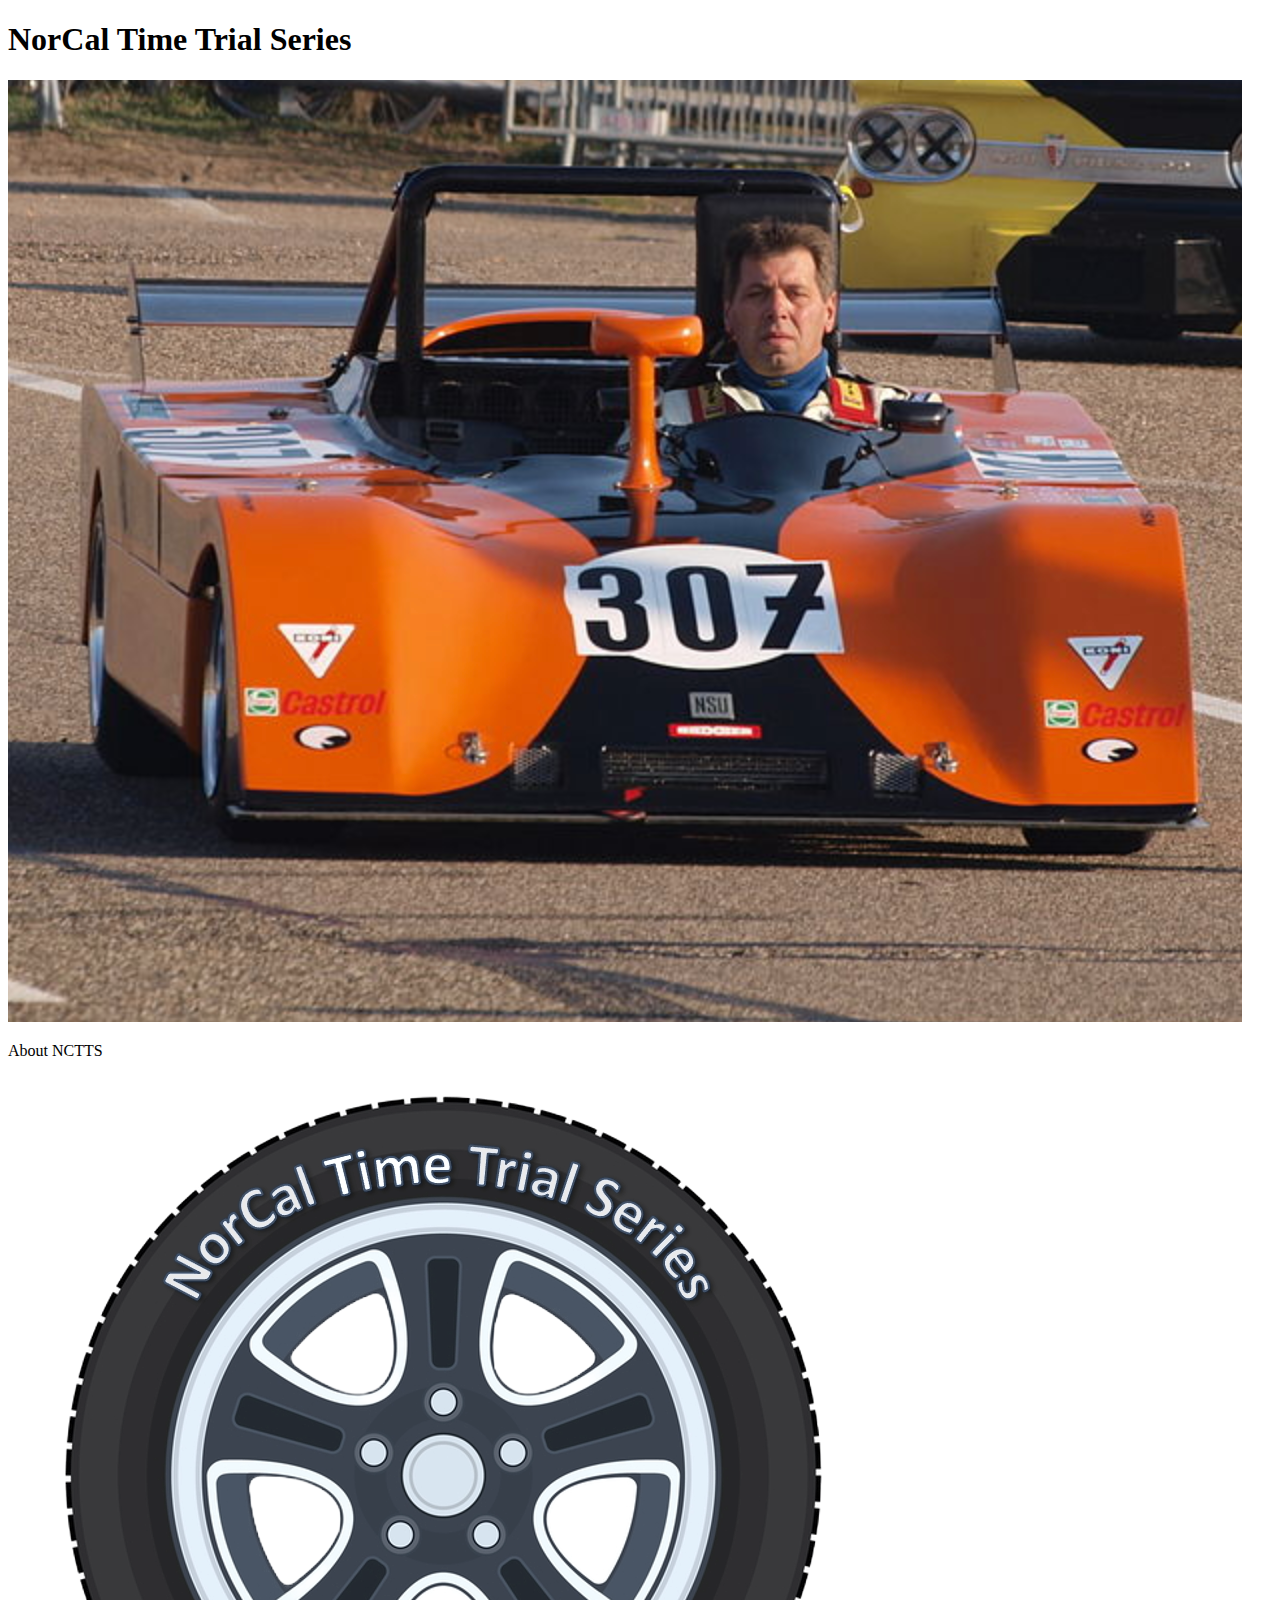
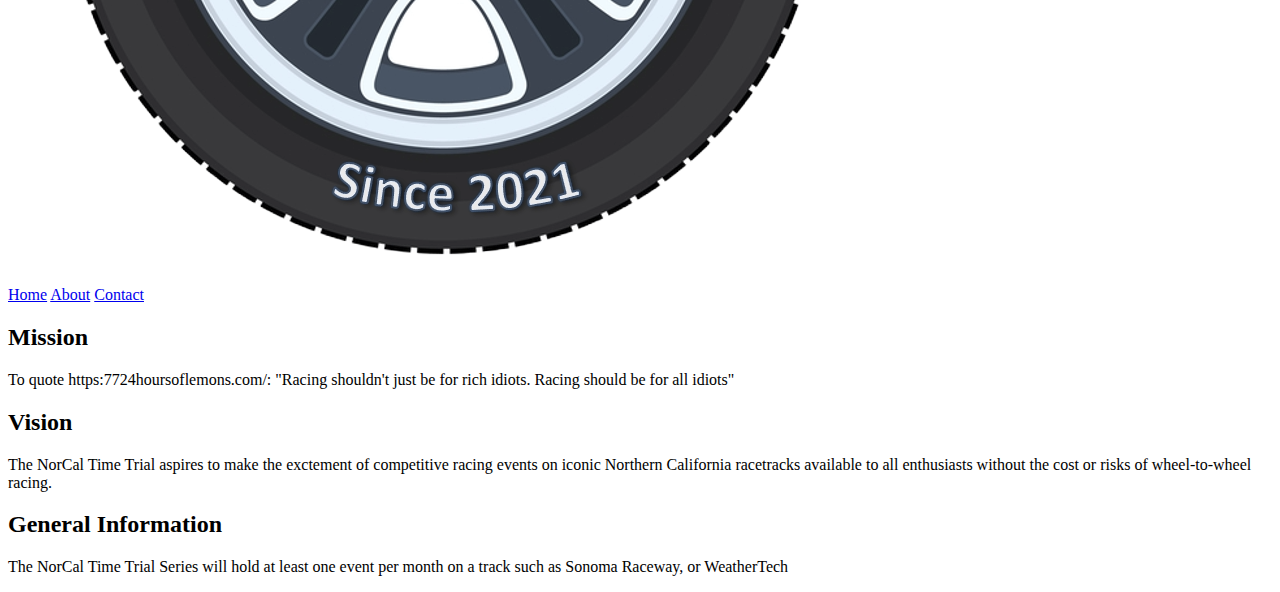
<file: project1/section.html>
<!DOCTYPE html>
<html lang="en">
<head>
    <meta charset="UTF-8">
    <meta http-equiv="X-UA-Compatible" content="IE=edge">
    <meta name="viewport" content="width=device-width, initial-scale=1.0">
    <title>About the NorCal Time Trials Series</title>
</head>
<body>
    <header>
        <div>
            <!--title block-->
            <h1>NorCal Time Trial Series</h1>
            <img src="/asset/media/car2-8aeacf80.png" alt="image2">
            <p>About NCTTS</p>
            <img src="/asset/media/LOGO-fc6fecfc.png" alt="logo">
            <!--end title block-->
        </div>
        <div>
            <nav>
                <!--navigation menu-->
                <a href="index.html">Home</a>
                <a href="section.html">About</a>
                <a href="footer.html">Contact</a>
                <!--end navigation menu-->
            </nav>
        </div>
    </header>
    <section>
        <div>
            <!--mission vision info-->
            <h2>Mission</h2>
                <p>To quote https:7724hoursoflemons.com/:
                    "Racing shouldn't just be for rich idiots. Racing should be for all idiots"
                </p>
            <h2>Vision</h2>
                <p>The NorCal Time Trial aspires to make the exctement of competitive
                    racing events on iconic Northern California racetracks available to all
                    enthusiasts without the cost or risks of wheel-to-wheel racing.
                </p>
            <h2>General Information</h2>
                <p>The NorCal Time Trial Series will hold at least one event per month on a 
                    track such as Sonoma Raceway, or WeatherTech
                </p>
            <!--end mission vision info-->
        </div>
    </section>
</body>
</html>
</file>
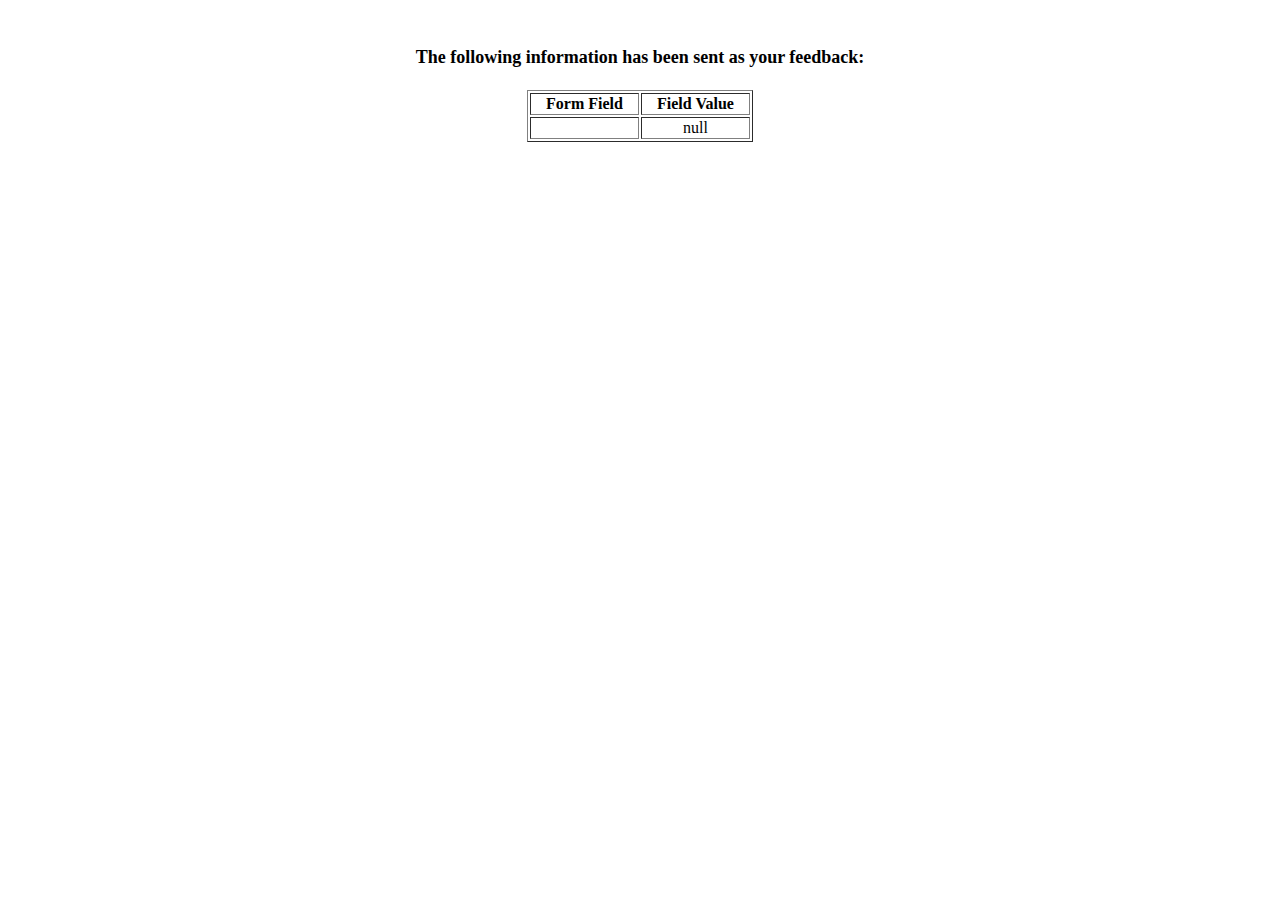
<file: project1/show_data.html>
<html>
<head>
<title>Feedback Sent</title>
</head>
<body>
<p align=center>&nbsp;</p>
<h1 align=center><font size="+1">The following information has been sent as your
  feedback:</font></h1>

<table border="1" align=center width="226">
  <tr>
    <th align="center">Form Field</th>
    <th align="center">Field Value</th>
  </tr>

<script language="javascript">
var args = location.search.substr(1).split('&');
for (var i = 0; i < args.length; ++i) {
  var parts = args[i].split('=');
  if (parts != null) {
    var field = parts[0];
    var value = parts[1];
    if (value == null) {
      value = "null"
    }
    else {
      value = '"' + unescape(value.replace(/\+/g, ' ')) + '"';
    }

    document.writeln('<tr><td align="center">' + field + '</td>');
    document.writeln('<td align="center">' + value + '</td></tr>');
  }
}
</script>

<noscript>
<tr><td>
<p>You need to turn on Javascript in your browser.</p>

<p>In Microsoft Internet Explorer 4 or greater:</p>
<ul>
<li>From the "Tools" menu (in IE 4, it's the "View" menu), select "Internet Options".</li>
<li>Click on the "Security" tab.</li>
<li>Click on the "Custom Level" button. (In IE 4, select "Custom"
and then click on "Settings...".)</li>
<li>Under "Active scripting" make sure "Enable" is selected.</li>
</ul>

<p>In Netscape version 4 or greater:</p>
<ul>
<li>From the <b>Edit</b> menu, select <b>Preferences</b>.</li>
<li>In the <b>Category</b> list on the left, click on the word "Advanced".</li>
<li>In the panel on the right, make sure "Enable JavaScript" is checked.</li>
<li>Click the <b>OK</b> button.</li>
</ul>

</td></tr>
</noscript>

</table>
</body>
</html>
</file>
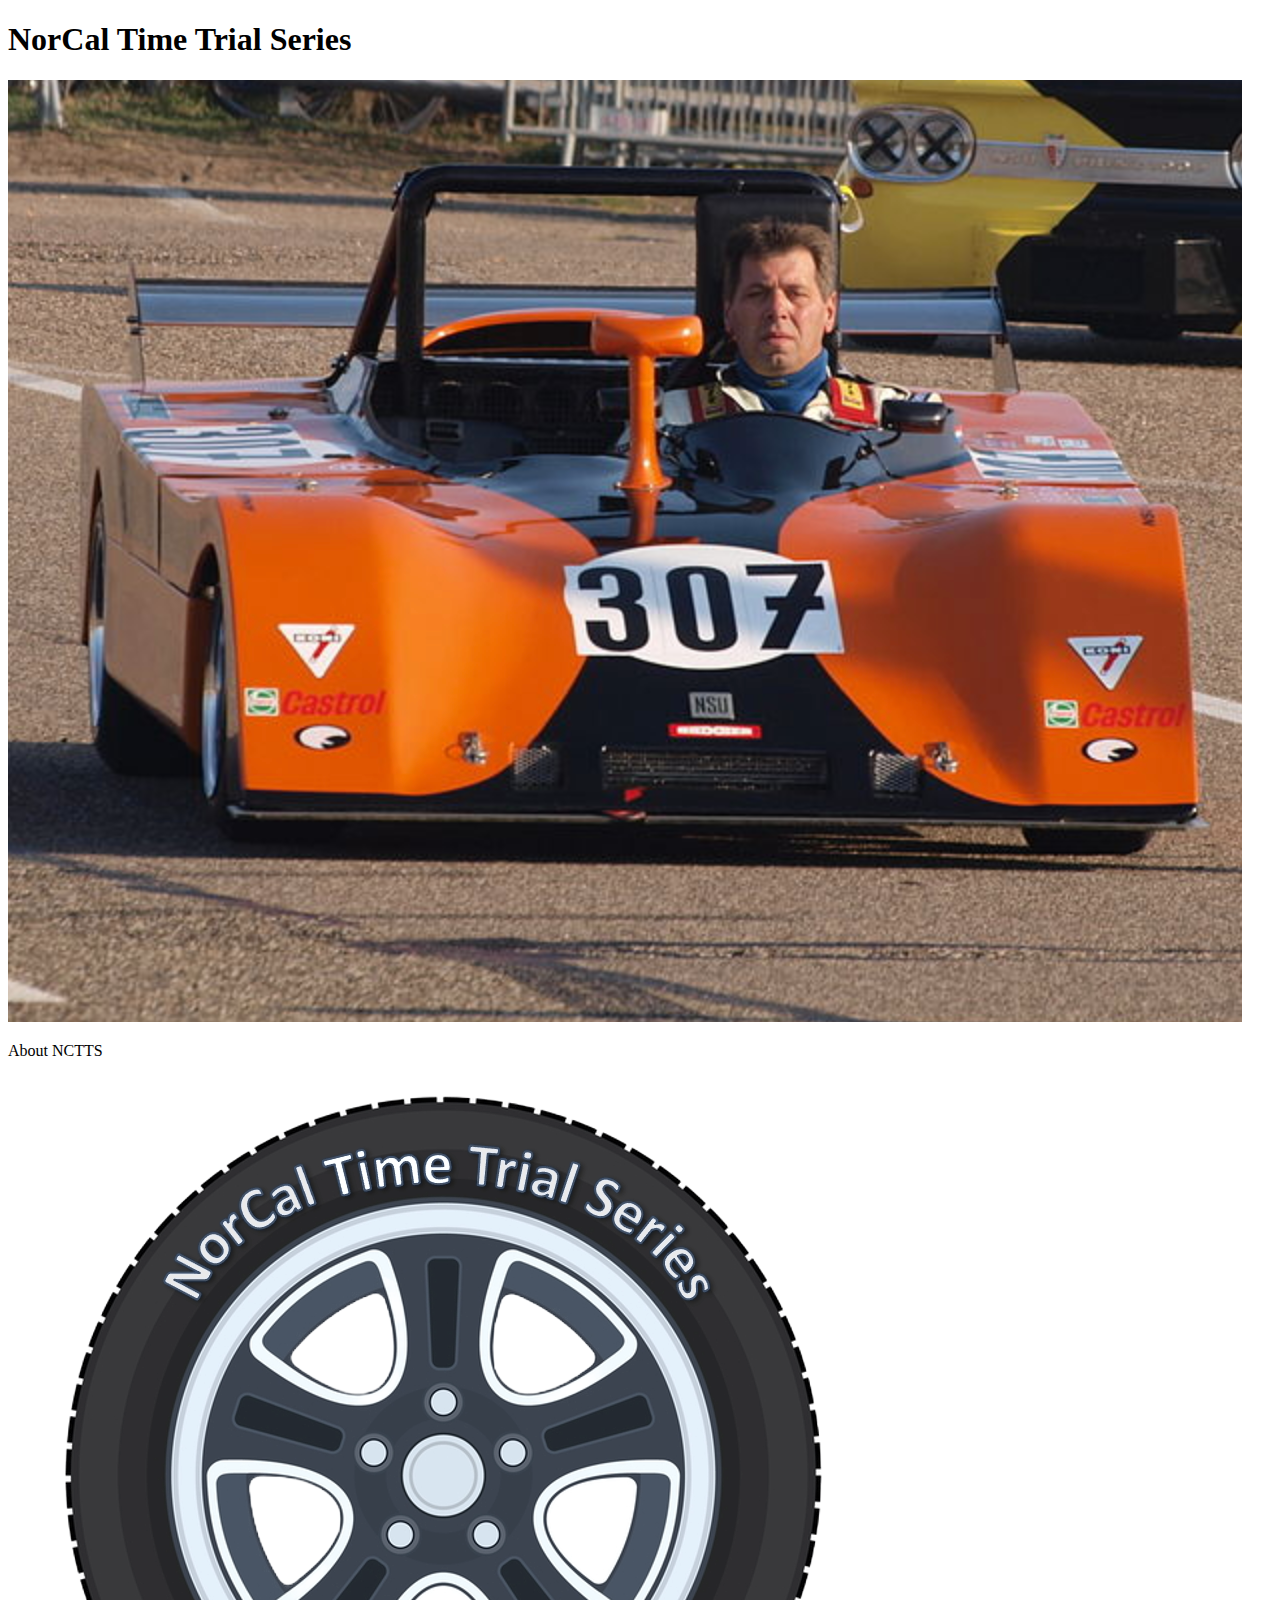
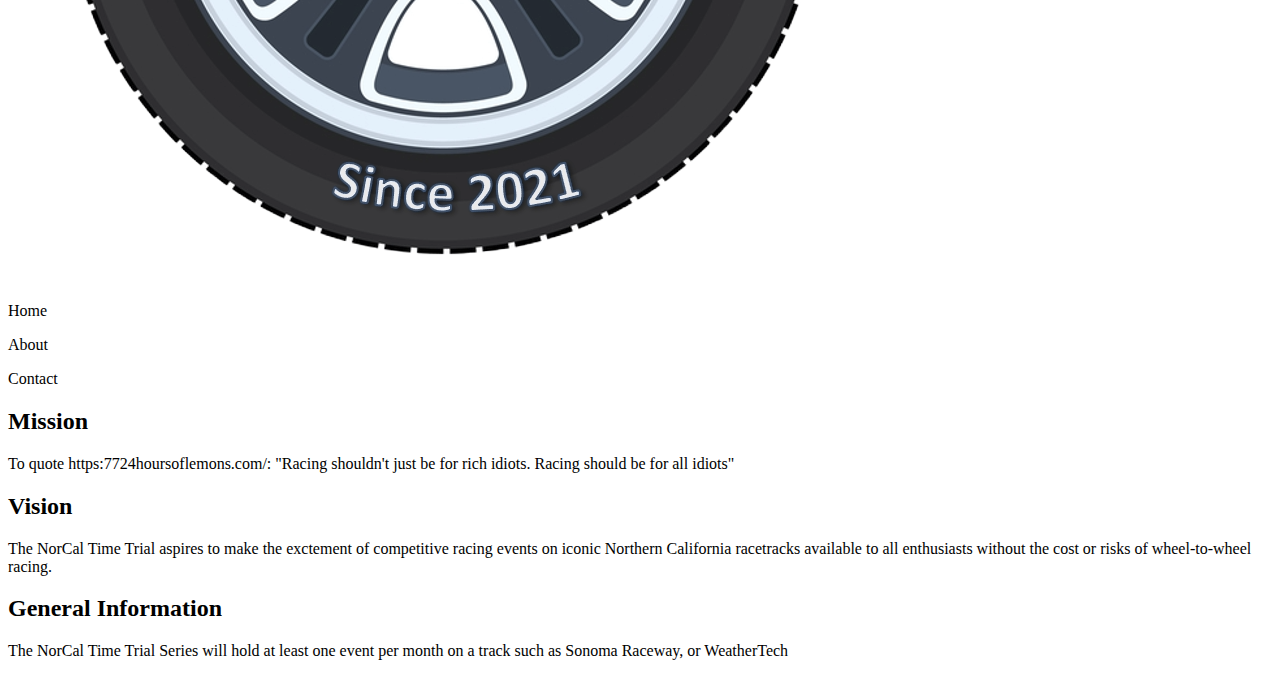
<file: project1/side.html>
<!DOCTYPE html>
<html lang="en">
<head>
    <meta charset="UTF-8">
    <meta http-equiv="X-UA-Compatible" content="IE=edge">
    <meta name="viewport" content="width=device-width, initial-scale=1.0">
    <title>About the NorCal Time Trials Series</title>
</head>
<body>
    
    <!--about-->
    <div>
        <div>
            <!--title block-->
            <h1>NorCal Time Trial Series</h1>
            <img src="/asset/media/car2-8aeacf80.png" alt="image2">
            <p>About NCTTS</p>
            <img src="/asset/media/LOGO-fc6fecfc.png" alt="logo">
            <!--end title block-->
        </div>
        <div>
            <!--menu-->
            <p>Home</p>
            <p>About</p>
            <p>Contact</p>
            <!--end menu-->
        </div>
        <div>
            <!--mission vision info-->
            <h2>Mission</h2>
                <p>To quote https:7724hoursoflemons.com/:
                    "Racing shouldn't just be for rich idiots. Racing should be for all idiots"
                </p>
            <h2>Vision</h2>
                <p>The NorCal Time Trial aspires to make the exctement of competitive
                    racing events on iconic Northern California racetracks available to all
                    enthusiasts without the cost or risks of wheel-to-wheel racing.
                </p>
            <h2>General Information</h2>
                <p>The NorCal Time Trial Series will hold at least one event per month on a 
                    track such as Sonoma Raceway, or WeatherTech

                </p>
            <!--end mission vision info-->
        </div>
    <!--end about-->
    </div>
    <div>

    </div>
</body>
</html>
</file>
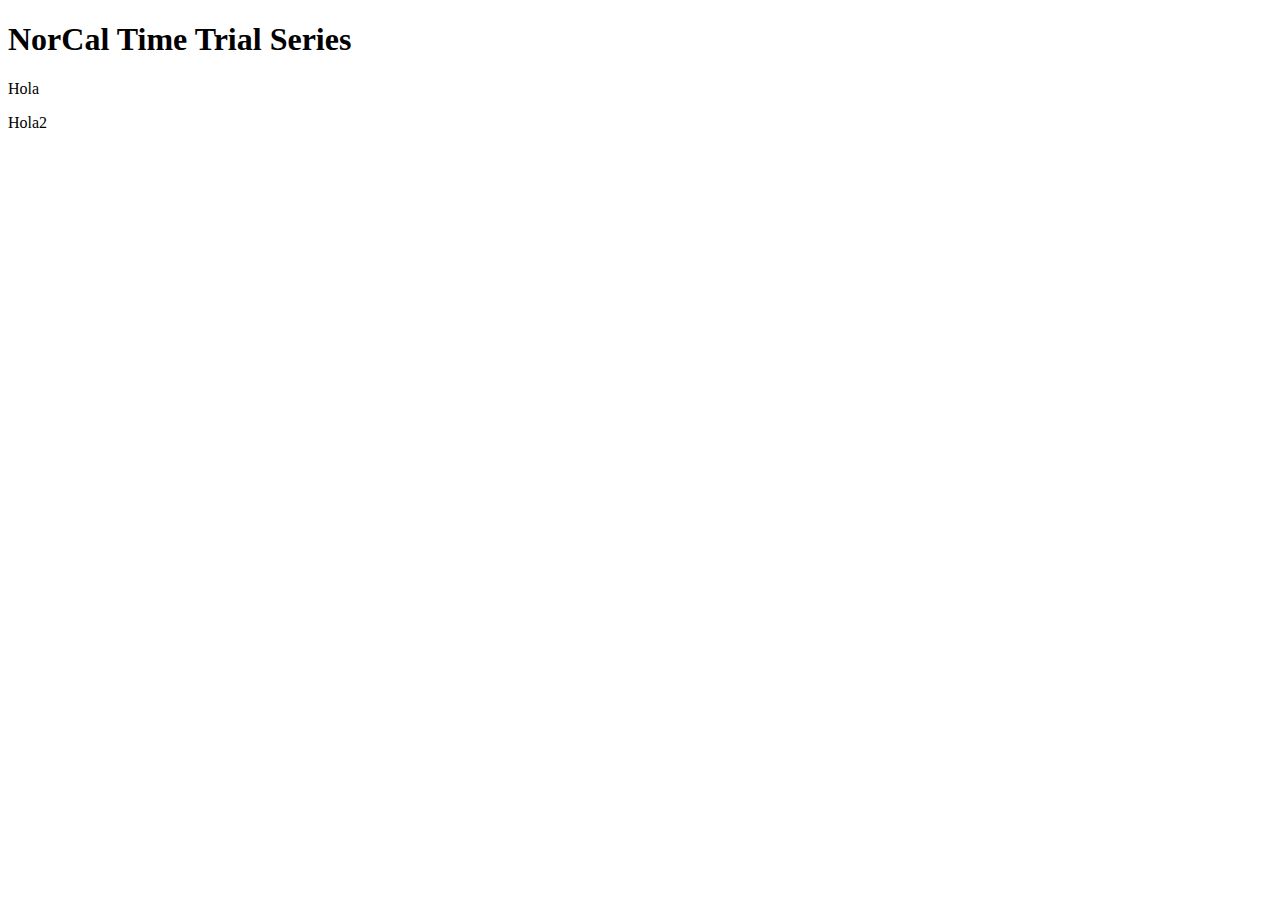
<file: template/home.html>
<!DOCTYPE html>
<html lang="en">
<head>
    <meta charset="UTF-8">
    <meta http-equiv="X-UA-Compatible" content="IE=edge">
    <meta name="viewport" content="width=device-width, initial-scale=1.0">
    <title>Document</title>
</head>
<body>
    <div>
        <!----title block-->
        <div>
            <h1>NorCal Time  Trial Series</h1>
            <p>Hola</p>
            <p>Hola2</p>
        </div>
          
    </div>
</body>
</html>
</file>
<file: asset/style/nctss_3.css>
.container {
    
    color: black;
    font-size: 22px;
    font-family: Arial, Helvetica, sans-serif;
    position: relative;
    left: 30px;
}
   
h1{
    position: relative;
    left: 235px;
    top: 70px;
}



    

.container img.border{
    display: block;
    position: relative;
    top: 215px;
    left: 39px;
    border: solid blue 3px;
}
    
.description title b{
    font-size: 25px;
    position: relative;
    left: -110px;
}

.description text i{
    position: relative;
    left: 360px;
}

h2{
    font-weight: bold;
    left: 255px;
    position: relative;
    top: 30px;
    font-size: 25px;
}

.hide
{
   color: white; 
}



.logo img{
    float: left;
    position: relative;
    bottom: 230px;
    right: -40px;
    border: solid blue 3px;
}


.navigation{
    float: left;
    margin: 0 1.5%;
    font-family: Arial, Helvetica, sans-serif;
    position: relative;
    font-weight: bold;
}
.navigation ul.menu{
    position: relative;
    font-size: 22px;
    left: 50px;
    bottom: 130px;
    line-height: 175%;
    
}



.navigation li{
    display: inline;
    border-right: 3px solid #0088ff;
    padding-left: 5px;
    padding-right: 10px;
}


.menu li:last-child{
    border: none;
}


.menu a{
    color: #0088ff;
}
.calendar {
    position: relative;
    float: left;
    /* margin-right: 54%; */
    font-family: Arial, Helvetica, sans-serif;
    bottom: -30px;
    right: 600px;
}
    


.values {
    position: absolute;
    left: 295px;
    bottom: 130px;
}
.values h2{
    font-size: 1.5em;
    position: relative;
    left: 0px;
    top:5px;
    
}
.values p{
    font-size: 17px;
}
.contact{
    font-size: 24px;
    text-align: justify;
    position: relative;
    left: -600px;
    top: 24px;
}

.main-container{
    font-size: 19px;
}

.information{
    position: relative;
    left: 140px;

}

.description{
    position: relative;
    left: -375px;
    top: -30px;
}


.description text p{
    font-size: 19px;
}

.container-information{
    position: relative;
    left: 140px;
    font-size: 19px;
    bottom: 70px;
}

.location{
    
        position: relative;
        right: 154px;
        font-size: 22px;
        bottom: 5px;
        margin: none;
}

iframe{
    border: 0;
    width: 500px;
    height: 300px;
}

.additional {
    position: relative;
    left: 280px;
    bottom: 55px;
    font-size: 19px;
}

.additional b{
    font-size: 22px;
}
</file>
<file: asset/style/nctss_4.css>
.container {
    
    color: black;
    font-size: 22px;
    font-family: Arial, Helvetica, sans-serif;
    position: relative;
    left: 30px;
    bottom: 80px;
}
   
h1{
    position: relative;
    left: 275px;
    top: 120px;
    font-size: 40px;
    left: 292px;
}

    
h2 {
    
    left: 339px;
    position: relative;
    top: 100px;
    font-size: 23px;
    
    font-weight: bold;
}

.registration-title{
    left: 35px;
    position: relative;
    top: 100px;
    font-size: 23px;
    font-weight: bold;
}

.introduction{
    position: relative;
    top: 90px;
    left: 170px;
}


.paragraph{
    font-size: 19px;
    position: relative;
    left: 70px;
    top: 100px;
}


.logo img{
    display: block;
    position: relative;
    top: 50px;
    left: 40px;
    border: solid blue 3px;
}


.navigation{
    
    margin: 0 1.5%;
    font-family: Arial, Helvetica, sans-serif;
    position: relative;
    font-weight: bold;
    font-size: 22px;
    left: 250px;
    bottom: 470px;
    line-height: 175%;
}

.navigation-registration{
    margin: 0 1.5%;
    font-family: Arial, Helvetica, sans-serif;
    position: relative;
    font-weight: bold;
    font-size: 22px;
    left: 250px;
    bottom: 955px;
    line-height: 175%;
}

.menu ul{
    
    margin: 0 1.5%;
    font-family: Arial, Helvetica, sans-serif;
    position: relative;
    font-weight: bold;
    font-size: 22px;
    left: 250px;
    bottom: 470px;
    line-height: 175%;
}

.menu-navigation-registration ul{
    margin: 0 1.5%;
    font-family: Arial, Helvetica, sans-serif;
    position: relative;
    font-weight: bold;
    font-size: 22px;
    left: 250px;
    bottom: 470px;
    line-height: 175%;
}


.navigation li{
    display: inline;
    border-right: 3px solid #0088ff;
    padding-left: 5px;
    padding-right: 10px;
}

.menu-navigation-registration li{
    display: inline;
    border-right: 3px solid #0088ff;
    padding-left: 5px;
    padding-right: 10px;
}


.menu li:last-child{
    border: none;
}

.menu-navigation-registration li:last-child{
    border: none;
}


.menu a{
    color: #0088ff;
}

.menu-navigation-registration a{
    color: #0088ff;
}

/* safety-page */



.safety-levels{
    font-size: 19px;
    float: left;
    line-height: 30px;
    margin-left: 10px;
    padding-left: 10px;
    position: relative;
    left: 100px;
    bottom: 90px;
    font-family: Arial, Helvetica, sans-serif;
}

ol, li {
    margin-left: 0;
    padding-left: 0;
    
}

li::marker{
    font-weight: bold;
}

.level-1 li{
    
    list-style-type: decimal;
    
}

b{
    margin-top: 10px;
}

.level-1 li{
    margin-bottom: 10px;
}
.level-2 li{
    list-style-type: decimal;
}

.level-3 li{
    list-style-type: decimal;
}
.level-4 li{
    list-style-type: upper-latin;
}
.level-5 li{
    list-style-type: decimal;
}
.level-6 li{
    list-style-type: lower-latin;
}

table, th, td {
    border: 1px solid black;
    border-collapse: collapse;
    border-right: none;
  }

/* REGISTRATION FORM*/


form{
    position: relative;
    bottom: -35px;
    left: 65px;
}

.registration ul{
    list-style-type: none; 
}

input{
    border: none;
    border-bottom: solid 1px;
}


summary{
    display: block;
}

ul{
    position: relative;
    left: -45px;
}


label input[type='checkbox']{
    width: 10px;
}

.agreement{
    font-size: 14px;
}

input[type='submit']{
    padding: 10px 20px;
  font-size: 16px;
  border: 1px solid #999;
  background-color: #ccc;
  color:#fff;
  cursor: pointer;
  transition: background-color 0.3s, color 0.3s;
}

form img{
    position: relative;
    right: 13px;
    margin-right: -8px;

}
</file>
